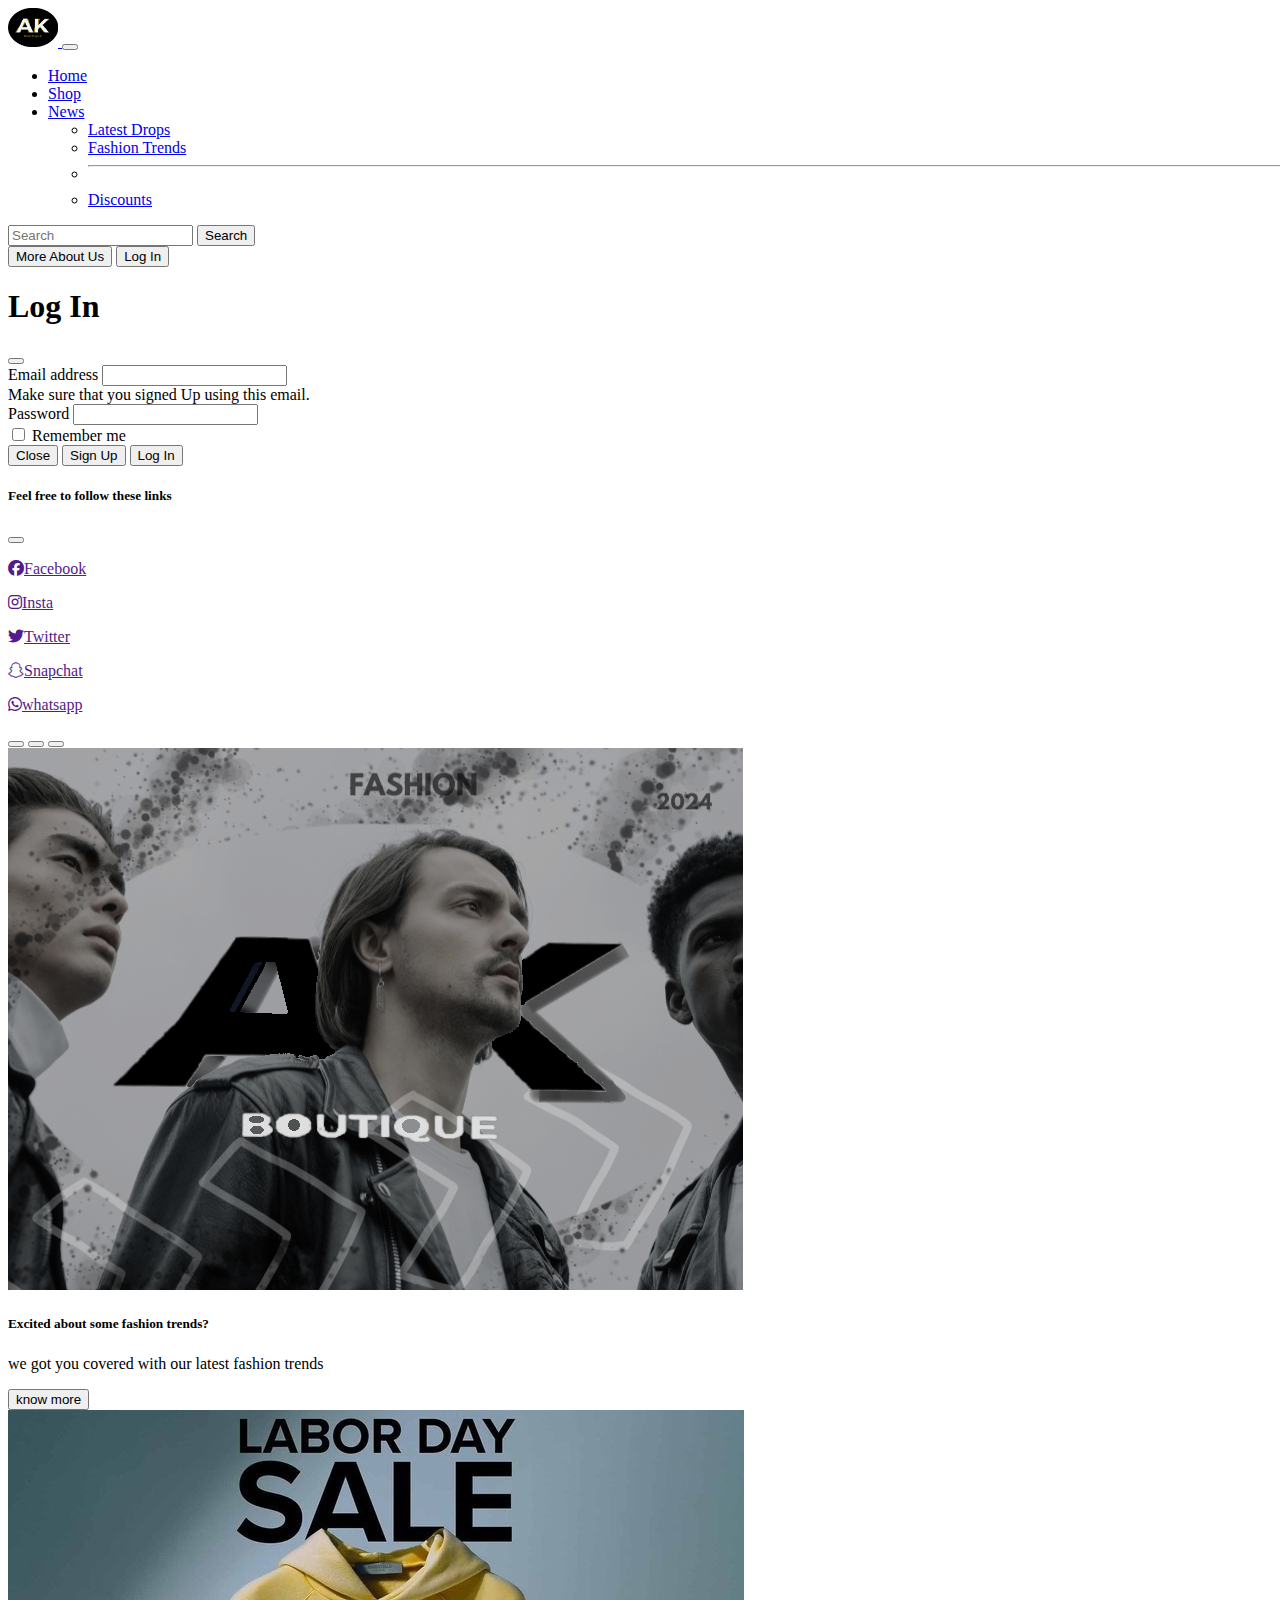
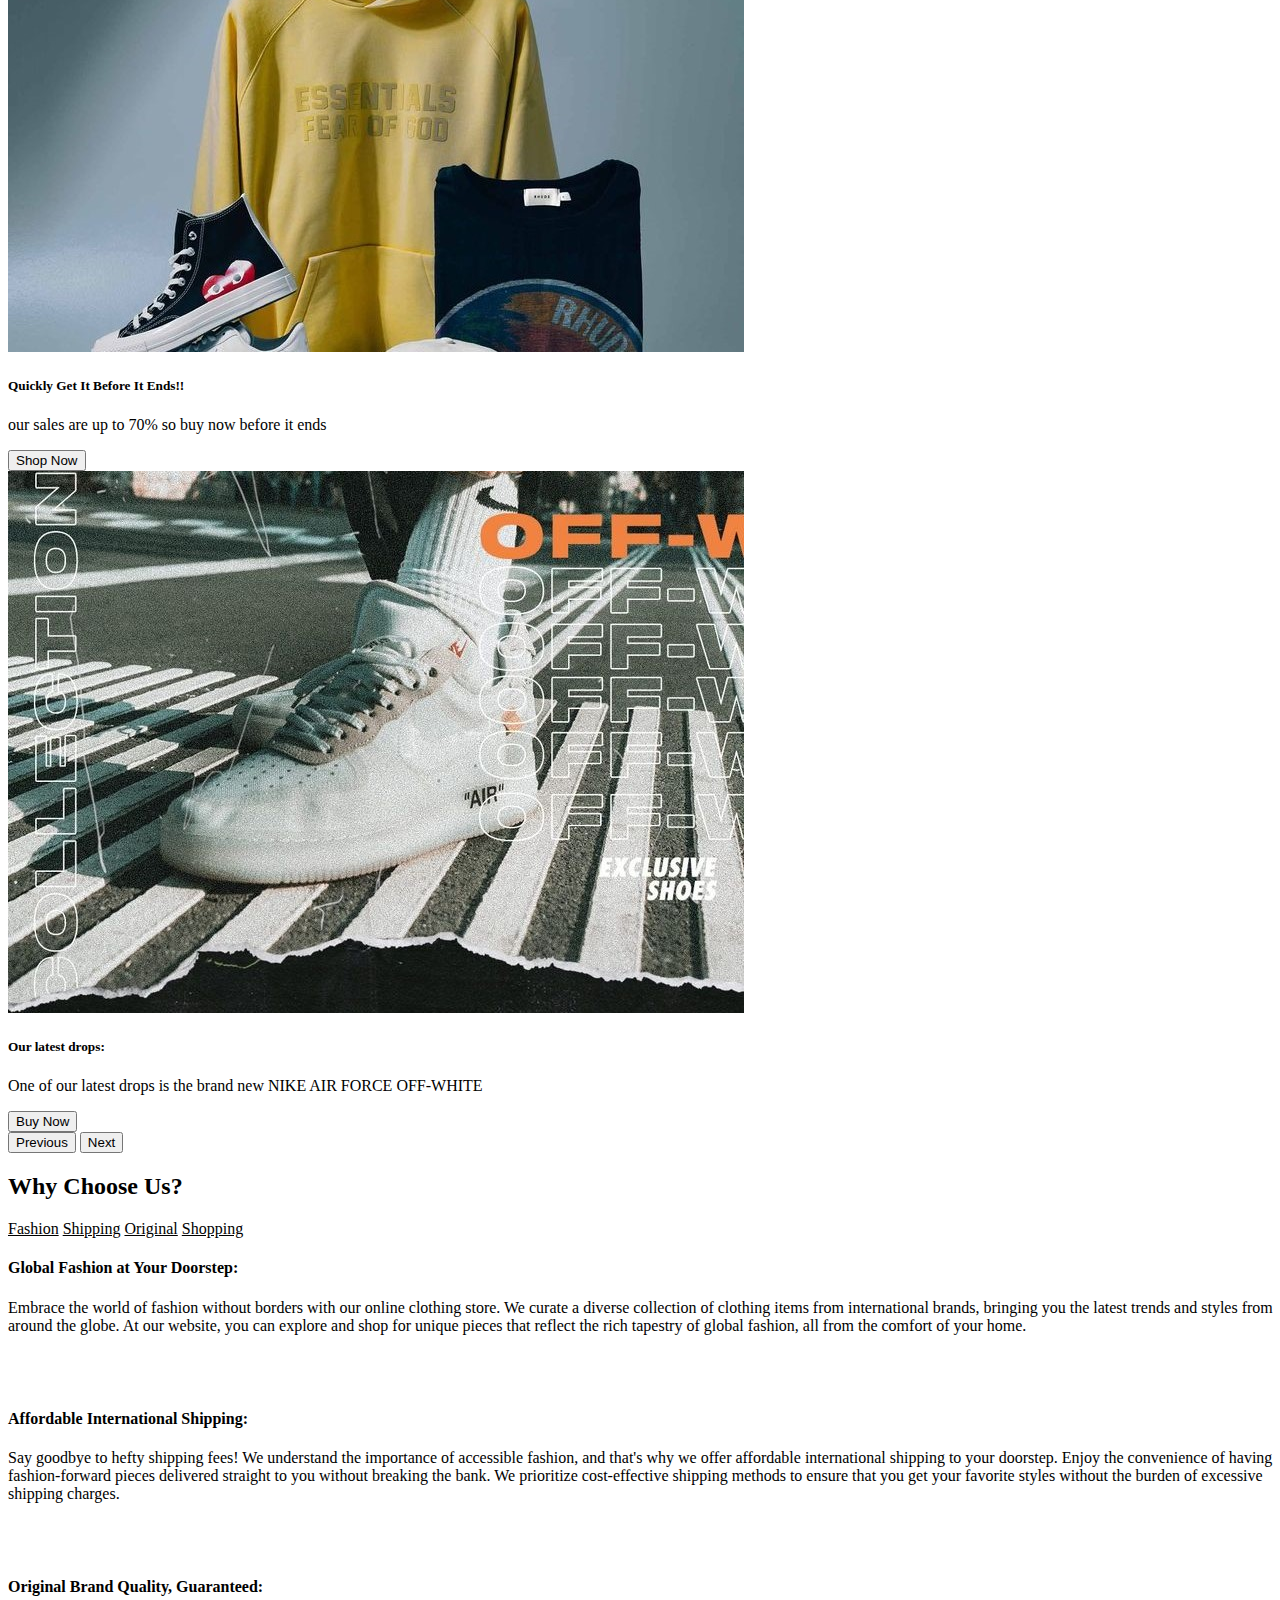
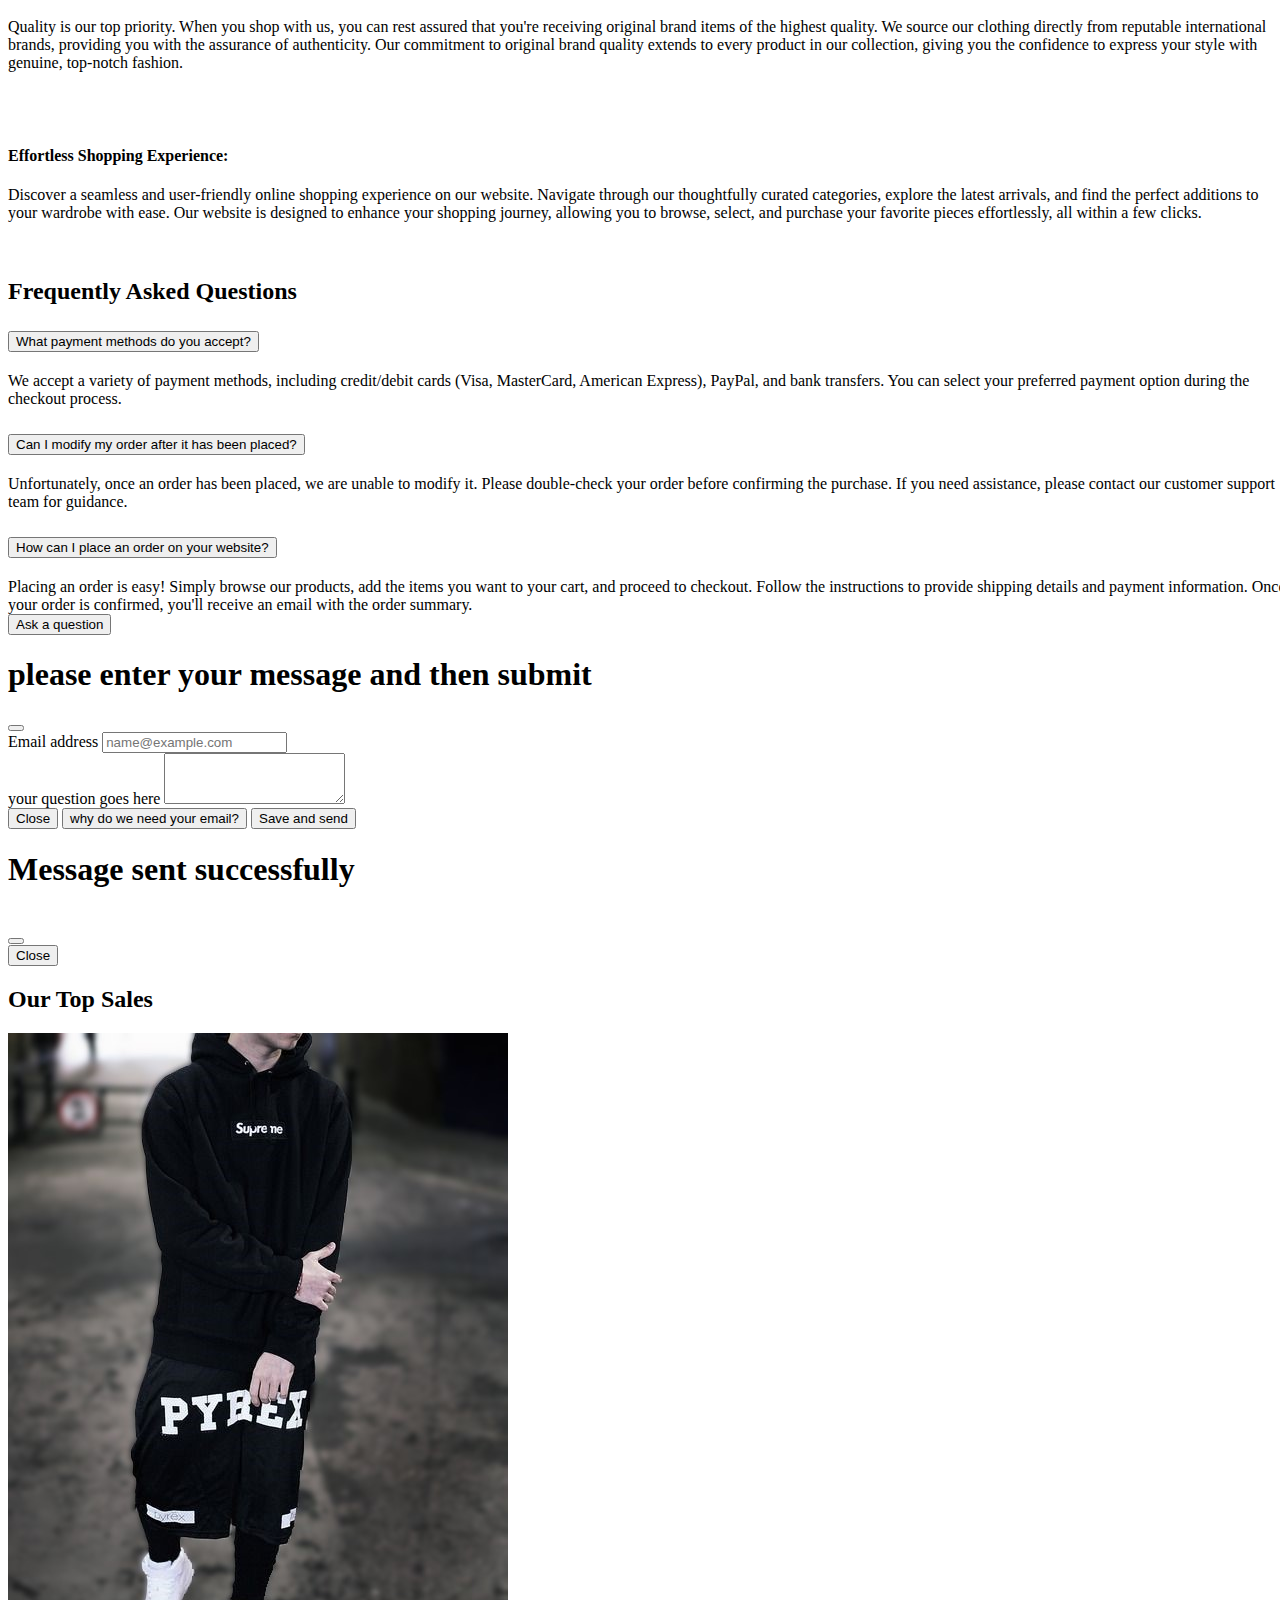
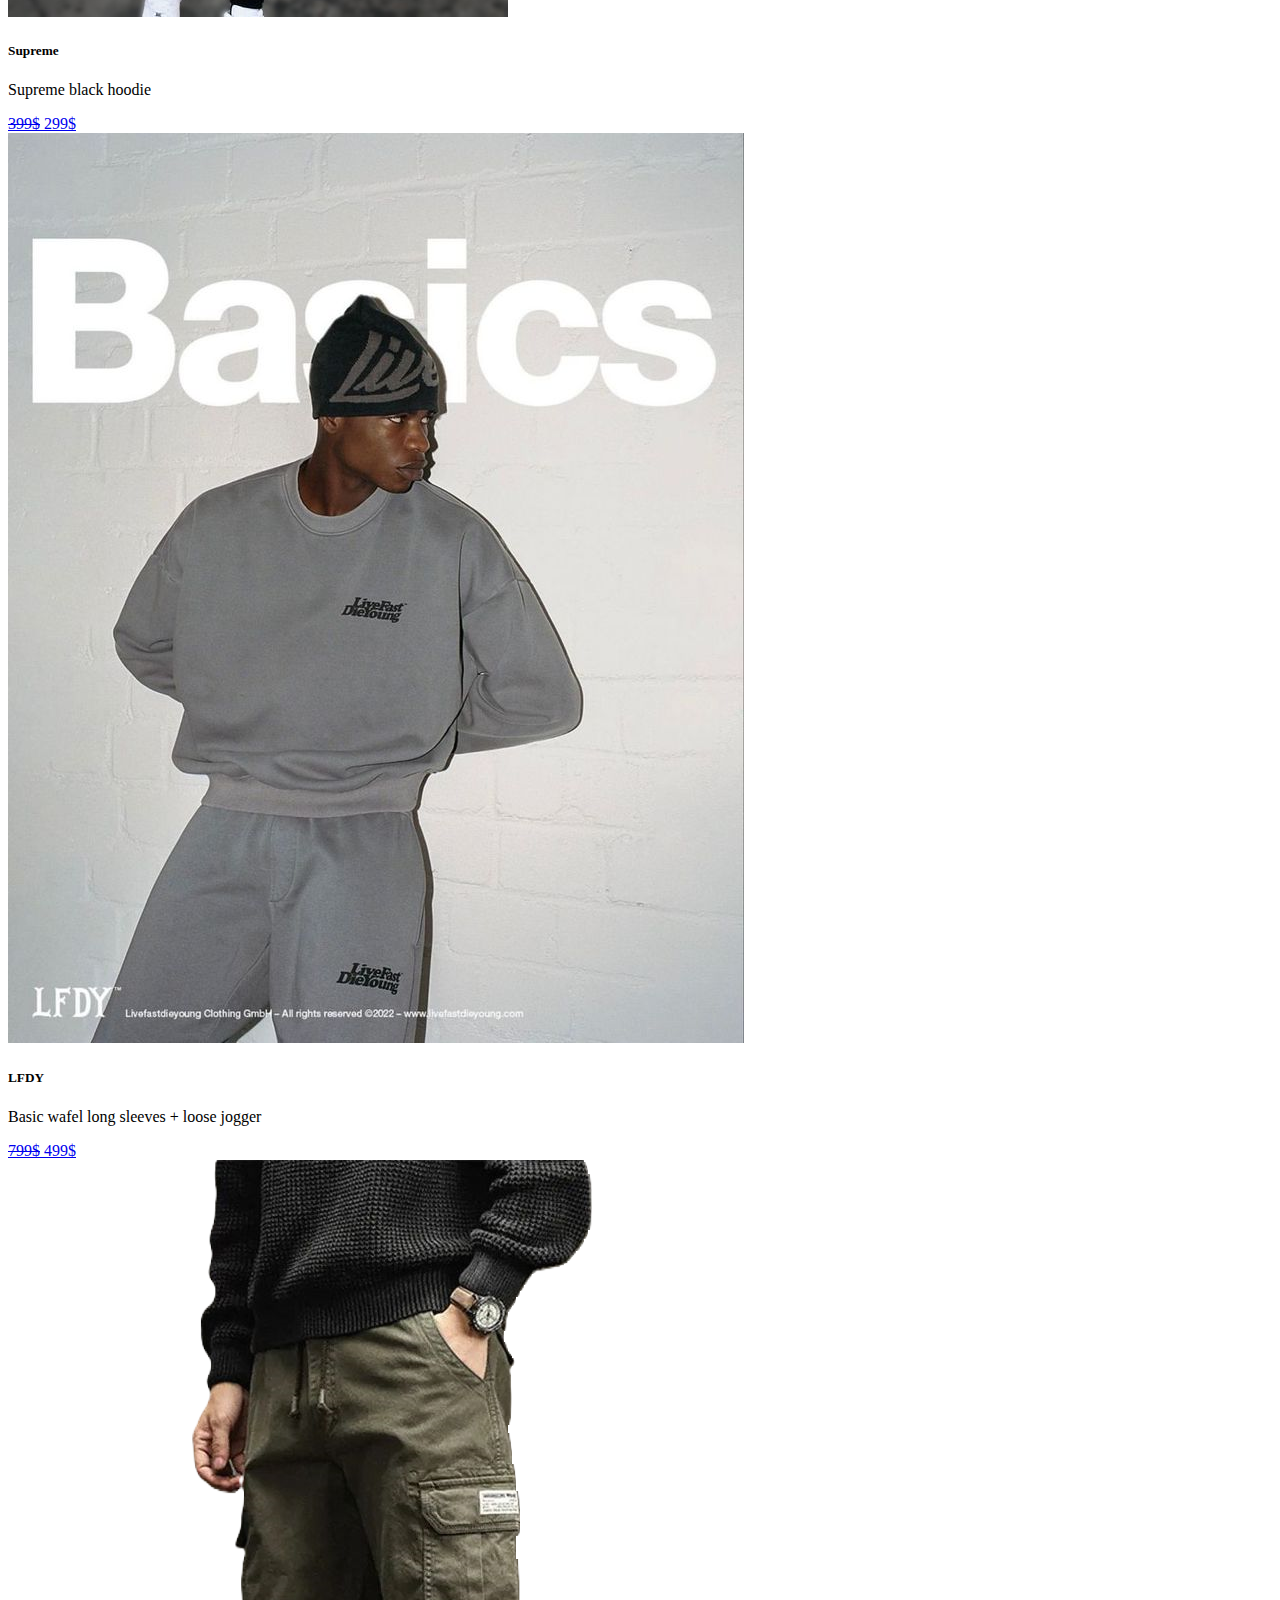
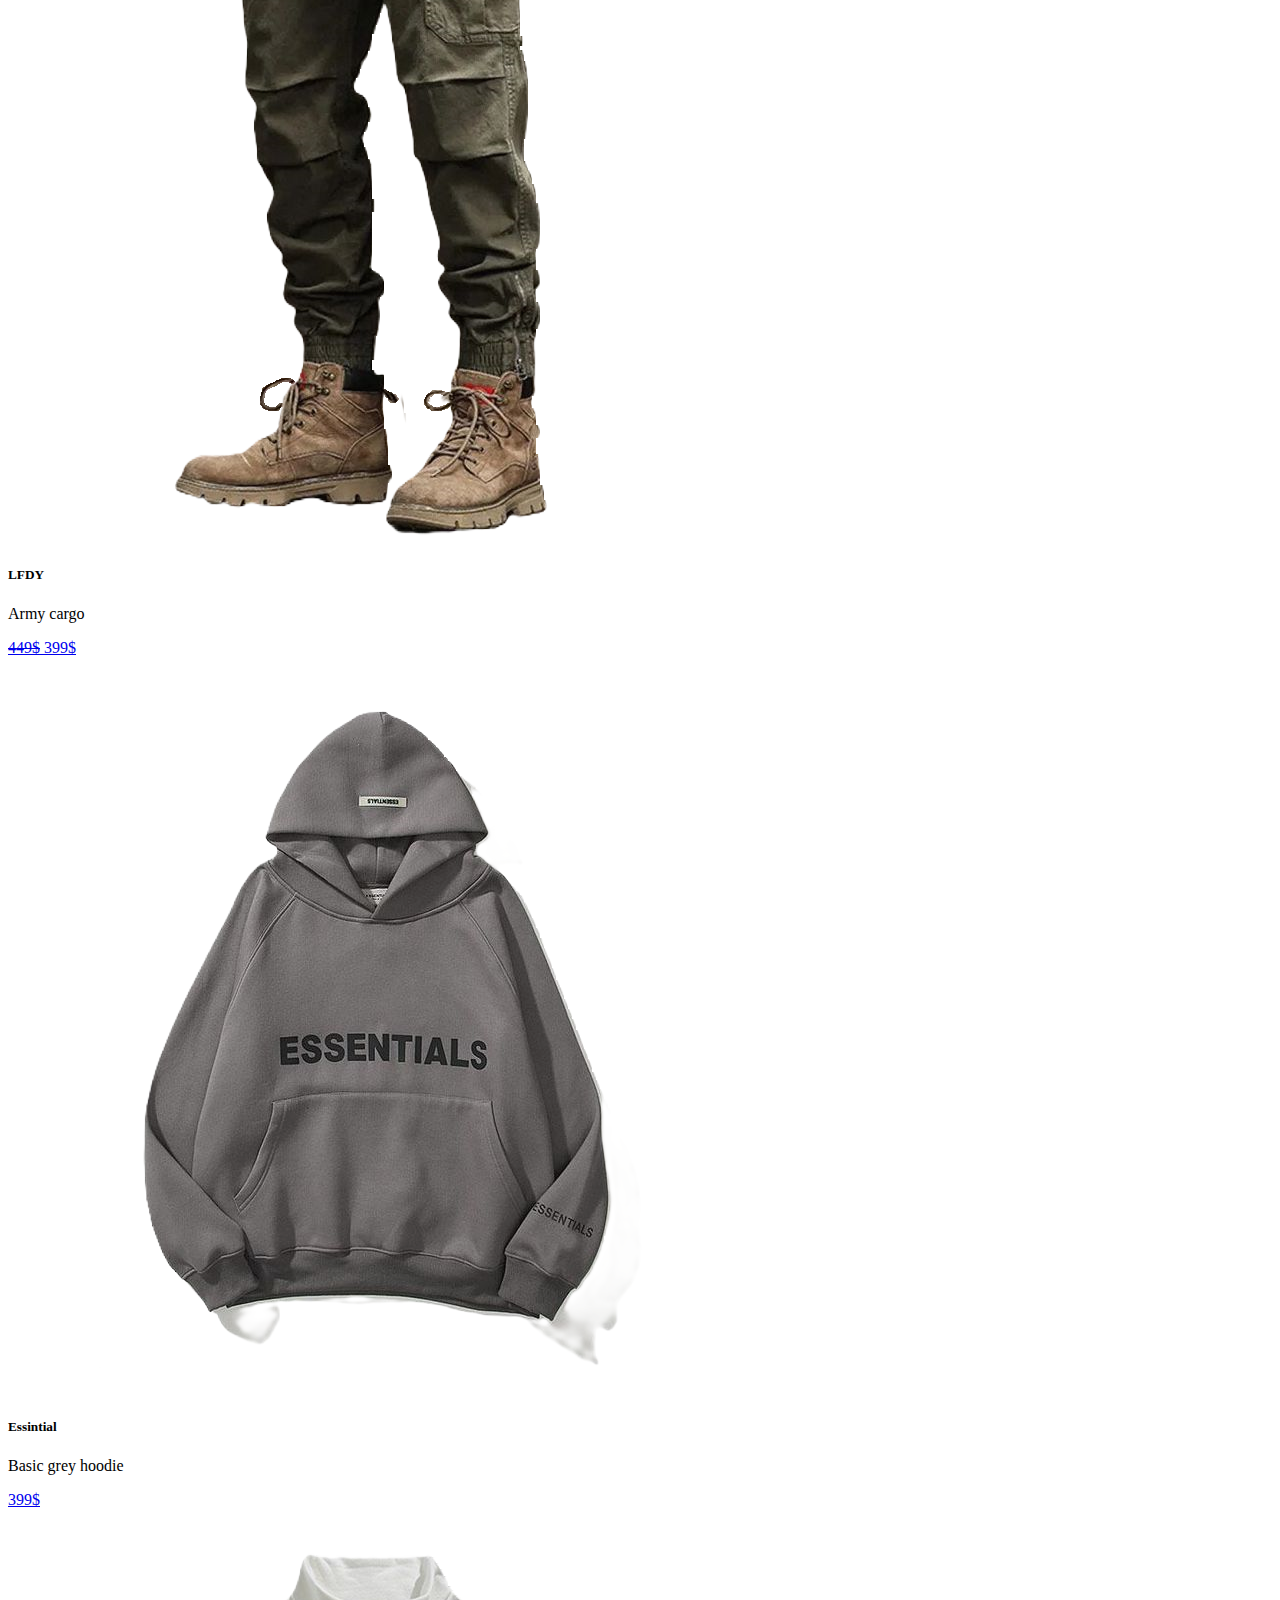
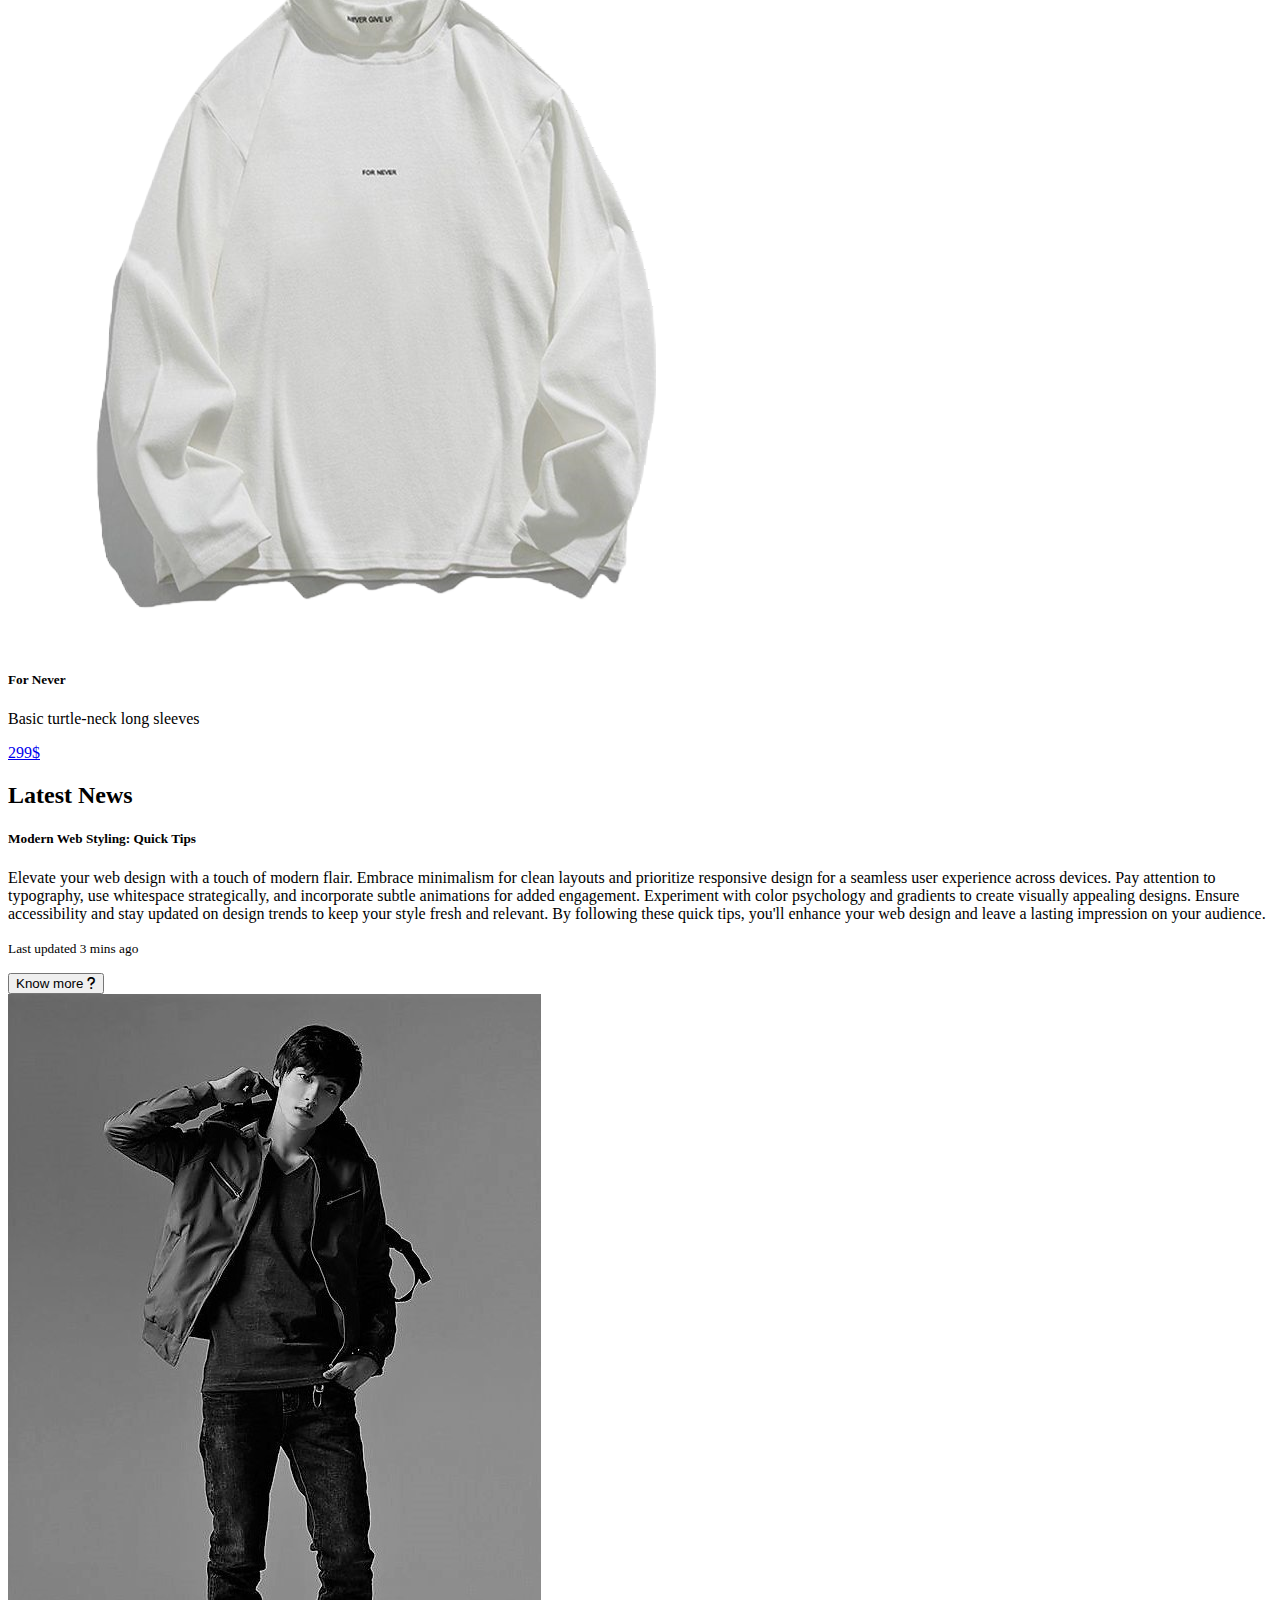
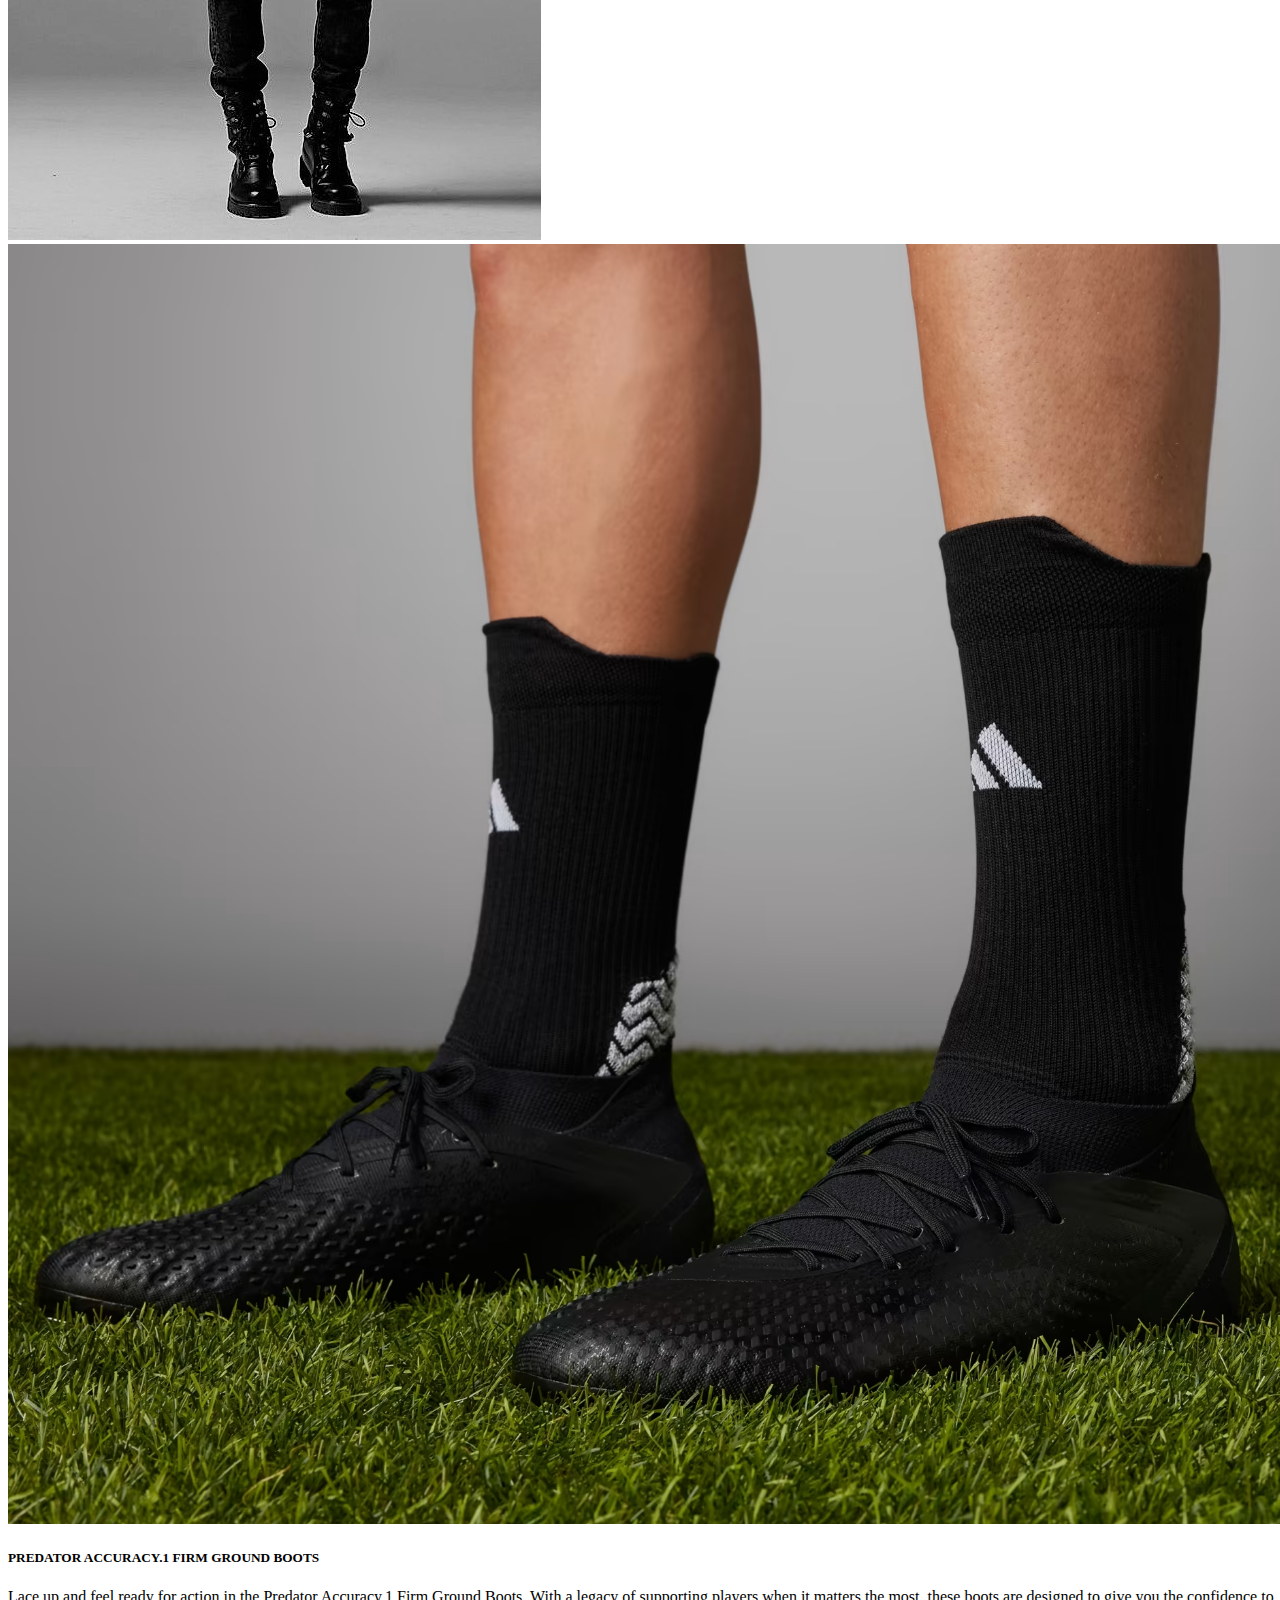
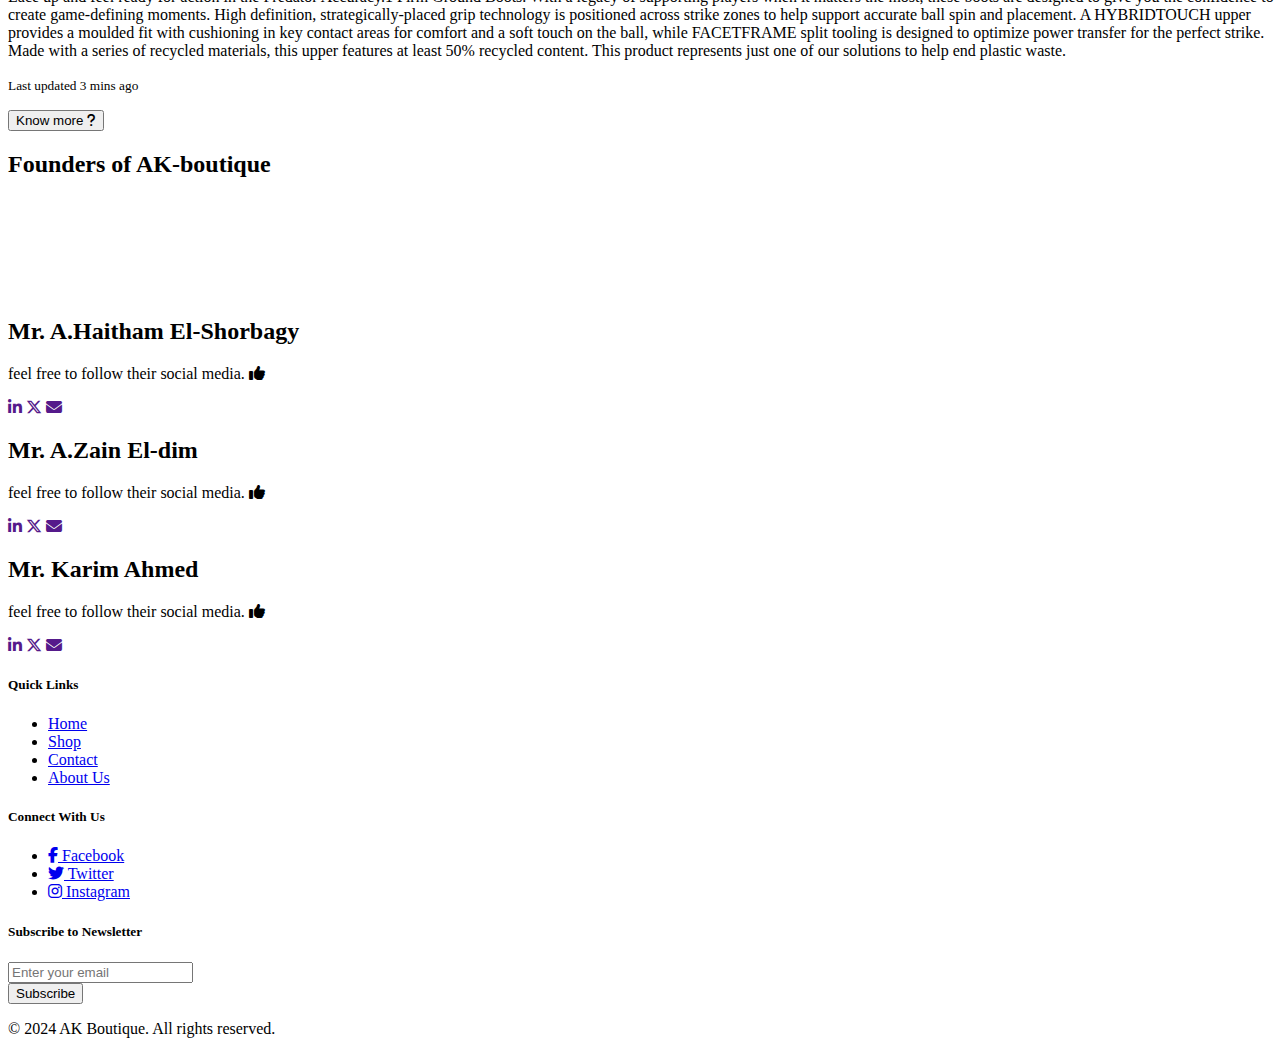
<file: index.html>
<!DOCTYPE html>
<html>
<header>

    <title>AK Boutique</title>
    <meta charset="UTF-8">
    <meta name="viewport" content="width=device-width, initial-scale=1.0">
    <link rel="stylesheet" href="css/all.css">
    <link rel="stylesheet" href="./css/style.css">
    <link href="https://cdn.jsdelivr.net/npm/bootstrap@5.3.2/dist/css/bootstrap.min.css" rel="stylesheet"
        integrity="sha384-T3c6CoIi6uLrA9TneNEoa7RxnatzjcDSCmG1MXxSR1GAsXEV/Dwwykc2MPK8M2HN" crossorigin="anonymous">
    <script src="https://ajax.googleapis.com/ajax/libs/jquery/3.7.1/jquery.min.js"></script>
    <script src="https://maxcdn.bootstrapcdn.com/bootstrap/3.4.1/js/bootstrap.min.js"></script>

</header>

<body style="width: 100%;">




    <!-- Navigation bar -->
    <nav class="navbar navbar-expand-lg bg-body-tertiary fixed-top position-fixed ">
        <div class="container-fluid nav">
            <a class="navbar-brand " href="#">
                <img class="image" src="images/aklogo3.png" alt="2AK Boutique" width="50" height="39">
            </a>
            <button class="navbar-toggler" type="button" data-bs-toggle="collapse"
                data-bs-target="#navbarSupportedContent" aria-controls="navbarSupportedContent" aria-expanded="false"
                aria-label="Toggle navigation">
                <span class="navbar-toggler-icon"></span>
            </button>
            <div class="collapse navbar-collapse" id="navbarSupportedContent">
                <ul class="navbar-nav me-auto mb-2 mb-lg-0">
                    <li class="nav-item">
                        <a class="nav-link active" aria-current="page" href="#">Home</a>
                    </li>
                    <li class="nav-item">
                        <a class="nav-link" href="#">Shop</a>
                    </li>
                    <li class="nav-item dropdown">
                        <a class="nav-link dropdown-toggle" href="#" role="button" data-bs-toggle="dropdown"
                            aria-expanded="false">
                            News
                        </a>
                        <ul class="dropdown-menu">
                            <li><a class="dropdown-item" href="#LatestNews">Latest Drops</a></li>
                            <li><a class="dropdown-item" href="#FashionTrend">Fashion Trends</a></li>
                            <li>
                                <hr class="dropdown-divider">
                            </li>
                            <li><a class="dropdown-item" href="#">Discounts</a></li>
                        </ul>
                    </li>

                </ul>
                <form class="d-flex" role="search">
                    <input class="form-control me-2" type="search" placeholder="Search" aria-label="Search">
                    <button class="btn btn-outline-success btnnsearch" type="submit">Search</button>
                </form>

                <div class="col-sm-1 col-lg-2 btnnd">
                    <button class="btn btn-primary m-1 btnn" type="button" data-bs-toggle="offcanvas"
                        data-bs-target="#offcanvasWithBothOptions" aria-controls="offcanvasWithBothOptions">More About
                        Us</button>

                    <button type="button " class=" logb btn btn-primary btnn  m-1" data-bs-toggle="modal"
                        data-bs-target="#staticBackdrop">
                        Log In
                    </button>

                </div>
            </div>
        </div>
    </nav>




    <!-- sign in -->
    <div class="modal fade" id="staticBackdrop" data-bs-backdrop="static" data-bs-keyboard="false" tabindex="-1"
        aria-labelledby="staticBackdropLabel" aria-hidden="true">
        <div class="modal-dialog">
            <div class="modal-content">
                <div class="modal-header">
                    <h1 class="modal-title fs-5" id="staticBackdropLabel">Log In</h1>
                    <button type="button" class="btn-close exitt" data-bs-dismiss="modal" aria-label="Close"></button>
                </div>
                <div class="modal-body">
                    <form>
                        <div class="mb-3">
                            <label for="exampleInputEmail1" class="form-label">Email address</label>
                            <input type="email" class="form-control" id="exampleInputEmail1"
                                aria-describedby="emailHelp">
                            <div id="emailHelp" class="form-text">Make sure that you signed Up using this email.</div>
                        </div>
                        <div class="mb-3">
                            <label for="exampleInputPassword1" class="form-label">Password</label>
                            <input type="password" class="form-control" id="exampleInputPassword1">
                        </div>
                        <div class="mb-3 form-check">
                            <input type="checkbox" class="form-check-input" id="exampleCheck1">
                            <label class="form-check-label" for="exampleCheck1">Remember me</label>
                        </div>

                    </form>
                </div>
                <div class="modal-footer">
                    <button type="button" class="btn btn-light" data-bs-dismiss="modal">Close</button>
                    <button type="button" class="btn btn-secondary btnn">Sign Up</button>
                    <button type="submit" class="btn btn-primary btnn logb">Log In</button>
                </div>
            </div>
        </div>
    </div>
    <!-- off canvas -->
    <div class="offcanvas offcanvas-start" data-bs-scroll="true" tabindex="-1" id="offcanvasWithBothOptions"
        aria-labelledby="offcanvasWithBothOptionsLabel">
        <div class="offcanvas-header">
            <h5 class="offcanvas-title" id="offcanvasWithBothOptionsLabel">Feel free to follow these links</h5>
            <button type="button" class="btn-close" data-bs-dismiss="offcanvas" aria-label="Close"></button>
        </div>
        <div class="offcanvas-body">
            <a class="smedia" href="">
                <p class="iconn fst"><i class="fa-brands fa-facebook"></i><span class="titlemedia">Facebook </span></p>
            </a>
            <a class="smedia" href="">
                <p class="iconn text-danger"><i class="fa-brands fa-instagram"></i><span class="titlemedia">Insta</span>
                </p>
            </a>
            <a class="smedia" href="">
                <p class="iconn text-info-emphasis"><i class="fa-brands fa-twitter"></i><span
                        class="titlemedia">Twitter</span></p>
            </a>
            <a class="smedia" href="">
                <p class="iconn text-warning-emphasis"><i class="fa-brands fa-snapchat"></i><span
                        class="titlemedia">Snapchat</span></p>
            </a>
            <a class="smedia" href="">
                <p class="iconn text-success"><i class="fa-brands fa-whatsapp"></i><span
                        class="titlemedia">whatsapp</span></p>
            </a>
        </div>

    </div>


    <!-- carousel -->

    <div class=" containere">
        <div id="carouselExampleCaptions" class="carousel slide" data-bs-ride="carousel">
            <div class="carousel-indicators  ">
                <button type="button" data-bs-target="#carouselExampleCaptions" data-bs-slide-to="0" class="active"
                    aria-current="true" aria-label="Slide 1"></button>
                <button type="button" data-bs-target="#carouselExampleCaptions" data-bs-slide-to="1"
                    aria-label="Slide 2"></button>
                <button type="button" data-bs-target="#carouselExampleCaptions" data-bs-slide-to="2"
                    aria-label="Slide 3"></button>
            </div>
            <div class="carousel-inner">
                <div class="carousel-item active">
                    <img src="images/fashion2.png" class=" d-block w-100 cimg" alt="Fashion Trends">
                    <div class="carousel-caption d-none d-md-block">
                        <div class="box">
                            <h5 class="qheader">Excited about some fashion trends?</h5>
                            <p>we got you covered with our latest fashion trends</p>
                            <button class="slidesb btn btn-primary m-1 btnn">know more</button>
                        </div>
                    </div>
                </div>
                <div class="carousel-item ">
                    <img src="images/sale.jpeg" class="d-block w-100 cimg" alt="sale">
                    <div class="carousel-caption d-none d-md-block">
                        <div class="box">
                            <h5 class="qheader">Quickly Get It Before It Ends!!</h5>
                            <p>our sales are up to 70% so buy now before it ends</p>
                            <button class="slidesb btn btn-primary m-1 btnn">Shop Now</button>
                        </div>
                    </div>
                </div>
                <div class="carousel-item">
                    <img src="images/drops.jpeg" class="d-block w-100 cimg" alt="Latest drop">
                    <div class="carousel-caption d-none d-md-block">
                        <div class="box">
                            <h5 class="qheader">Our latest drops:</h5>
                            <p>One of our latest drops is the brand new NIKE AIR FORCE OFF-WHITE</p>
                            <button class="slidesb btn btn-primary m-1 btnn">Buy Now </button>
                        </div>
                    </div>
                </div>
            </div>
            <button class="carousel-control-prev" type="button" data-bs-target="#carouselExampleCaptions"
                data-bs-slide="prev">
                <span class="carousel-control-prev-icon" aria-hidden="true"></span>
                <span class="visually-hidden">Previous</span>
            </button>
            <button class="carousel-control-next" type="button" data-bs-target="#carouselExampleCaptions"
                data-bs-slide="next">
                <span class="carousel-control-next-icon" aria-hidden="true"></span>
                <span class="visually-hidden">Next</span>
            </button>
        </div>


    </div>






    <!-- about us -->
    <div class="container questions test boxe">
        <div class="ussep">
            <div class="h2d">
                <h2>Why Choose Us?</h2>
            </div>
        </div>



        <div class="bd-example">
            <div class="row usborder">
                <div class="col-6 col-md-4">
                    <div id="list-example" class="list-group">
                        <a class="list-group-item list-group-item-action bg-light border-dark" href="#list-item-1"
                            style="color: black">Fashion</a>
                        <a class="list-group-item list-group-item-action bg-light border-dark" href="#list-item-2"
                            style="color: black">Shipping</a>
                        <a class="list-group-item list-group-item-action bg-light border-dark" href="#list-item-3"
                            style="color: black">Original</a>
                        <a class="list-group-item list-group-item-action active bg-light border-dark"
                            href="#list-item-4" style="color: black;">Shopping</a>
                    </div>
                </div>
                <div class="col-6 col-md-8">
                    <div data-bs-spy="scroll" data-bs-target="#list-example" data-bs-smooth-scroll="true"
                        class="scrollspy-example ustext" tabindex="0">
                        <h4 id="list-item-1">Global Fashion at Your Doorstep:</h4>
                        <p>Embrace the world of fashion without borders with our online clothing store. We curate a
                            diverse
                            collection of clothing items from international brands, bringing you the latest trends and
                            styles from around the globe. At our website, you can explore and shop for unique pieces
                            that
                            reflect the rich tapestry of global fashion, all from the comfort of your home.
                            <br><br><br><br>
                        </p>
                        <h4 id="list-item-2">Affordable International Shipping:</h4>
                        <p>Say goodbye to hefty shipping fees! We understand the importance of accessible fashion, and
                            that's why we offer affordable international shipping to your doorstep. Enjoy the
                            convenience of
                            having fashion-forward pieces delivered straight to you without breaking the bank. We
                            prioritize
                            cost-effective shipping methods to ensure that you get your favorite styles without the
                            burden
                            of excessive shipping charges. <br><br><br><br></p>
                        <h4 id="list-item-3">Original Brand Quality, Guaranteed:</h4>
                        <p>Quality is our top priority. When you shop with us, you can rest assured that you're
                            receiving
                            original brand items of the highest quality. We source our clothing directly from reputable
                            international brands, providing you with the assurance of authenticity. Our commitment to
                            original brand quality extends to every product in our collection, giving you the confidence
                            to
                            express your style with genuine, top-notch fashion. <br><br><br><br></p>
                        <h4 id="list-item-4">Effortless Shopping Experience:</h4>
                        <p>Discover a seamless and user-friendly online shopping experience on our website. Navigate
                            through
                            our thoughtfully curated categories, explore the latest arrivals, and find the perfect
                            additions
                            to your wardrobe with ease. Our website is designed to enhance your shopping journey,
                            allowing
                            you to browse, select, and purchase your favorite pieces effortlessly, all within a few
                            clicks.
                            <br><br><br>
                        </p>
                    </div>
                </div>
            </div>
        </div>


        <!-- Accordion -->

        <div class="ussep">
            <div class="h2d">
                <h2 class="display-1 mb-1 special">Frequently Asked Questions</h2>
            </div>
        </div>


        <div class="accordion " id="accordionExample">
            <div class="accordion-item">
                <h2 class="accordion-header">
                    <button class="accordion-button acccolor bg-secondary collapsed" type="button"
                        data-bs-toggle="collapse" data-bs-target="#collapseOne" aria-expanded="false"
                        aria-controls="collapseOne">
                        What payment methods do you accept?
                    </button>
                </h2>
                <div id="collapseOne" class="accordion-collapse collapse " data-bs-parent="#accordionExample">
                    <div class="accordion-body">
                        We accept a variety of payment methods, including credit/debit cards (Visa,
                        MasterCard,
                        American Express), PayPal, and bank transfers. You can select your preferred payment option
                        during the checkout process.
                    </div>
                </div>
            </div>
            <div class="accordion-item ">
                <h2 class="accordion-header">
                    <button class="accordion-button collapsed bg-secondary  acccolor " type="button"
                        data-bs-toggle="collapse" data-bs-target="#collapseTwo" aria-expanded="false"
                        aria-controls="collapseTwo">
                        Can I modify my order after it has been placed?
                    </button>
                </h2>
                <div id="collapseTwo" class="accordion-collapse collapse" data-bs-parent="#accordionExample">
                    <div class="accordion-body">
                        Unfortunately, once an order has been placed, we are unable to modify it. Please double-check
                        your order before confirming the purchase. If you need assistance, please contact our customer
                        support team for guidance.
                    </div>
                </div>
            </div>
            <div class="accordion-item">
                <h2 class="accordion-header">
                    <button class="accordion-button acccolor bg-secondary collapsed " type="button"
                        data-bs-toggle="collapse" data-bs-target="#collapseThree" aria-expanded="false"
                        aria-controls="collapseThree">
                        How can I place an order on your website?
                    </button>
                </h2>
                <div id="collapseThree" class="accordion-collapse collapse" data-bs-parent="#accordionExample">
                    <div class="accordion-body">
                        Placing an order is easy! Simply browse our products, add the items you want to your cart, and
                        proceed to checkout. Follow the instructions to provide shipping details and payment
                        information. Once your order is confirmed, you'll receive an email with the order summary.
                    </div>
                </div>
            </div>
        </div>
        <div class="submit">
            <button type="button" data-bs-toggle="modal" data-bs-target="#exampleModal"
                class="btn btn-outline-secondary">Ask a question</button>
        </div>
    </div>


    <div class="modal fade" id="exampleModal" tabindex="-1" aria-labelledby="exampleModalLabel" aria-hidden="true">
        <div class="modal-dialog">
            <div class="modal-content">
                <div class="modal-header">
                    <h1 class="modal-title fs-5" id="exampleModalLabel">please enter your message and then submit</h1>
                    <button type="button" class="btn-close" data-bs-dismiss="modal" aria-label="Close"></button>
                </div>
                <div class="modal-body">
                    <div class="mb-3">
                        <label for="exampleFormControlInput1" class="form-label">Email address</label>
                        <input type="email" class="form-control" id="exampleFormControlInput1"
                            placeholder="name@example.com">
                    </div>
                    <div class="mb-3">
                        <label for="exampleFormControlTextarea1" class="form-label">your question goes here</label>
                        <textarea class="form-control" id="exampleFormControlTextarea1" rows="3"></textarea>
                    </div>
                </div>
                <div class="modal-footer">
                    <button type="button" class="btn btn-secondary" data-bs-dismiss="modal">Close</button>
                    <button type="button" class="btn btn-secondary" data-bs-container="body" data-toggle="popover"
                        title="it's important for us to know what email we can contact you in" data-content="">
                        why do we need your email?
                    </button>
                    <button type="button" class="btn btn-primary" data-bs-toggle="modal" data-bs-target="#exx">
                        Save and send
                    </button>
                </div>
            </div>
        </div>
    </div>



    <!-- Modal -->
    <div class="modal fade" id="exx" tabindex="-1" aria-labelledby="exx" aria-hidden="true">
        <div class="modal-dialog">
            <div class="modal-content">
                <div class="modal-header">
                    <h1 class="modal-title fs-5" id="exx">Message sent successfully</h1><br>
                    <button type="button" class="btn-close" data-bs-dismiss="modal" aria-label="Close"></button>
                </div>
                <div class="modal-footer">
                    <div class="float-end">
                        <button type="button" class="btn btn-secondary" data-bs-dismiss="modal">Close</button>
                    </div>
                </div>
            </div>
        </div>
    </div>




    <div class="separator"></div>
    <div class="ussep"></div>




    <!-- cards -->
    <div class="ussep">
        <div class="h2d">
            <h2>Our Top Sales</h2>
        </div>
    </div>

    <div class="container cardsCont m-auto mb-5 ">
        <div class="row col-12 justify-content-around m-auto gap-5">
            <div class="card col-lg-4 col-md-6 col-sm-12 cardEdit" style="width: 18rem;">
                <div class="cardEditText">
                    <img src="images/MAN-ic Monday.jpeg" class=" card-img-top" alt="black hoodie">
                </div>
                <div class="card-body ">
                    <h5 class="card-title">Supreme</h5>
                    <p class="card-text">Supreme black hoodie</p>
                    <a href="#" class="btn btn-primary"><s>399$</s> 299$</a>
                </div>
            </div>
            <div class="card col-lg-4 col-md-6 col-sm-12 cardEdit" style="width: 18rem;">
                <div class="cardEditText">
                    <img src="images/download.jpeg " class=" card-img-top" alt="grey T-shirt">
                </div>
                <div class="card-body ">
                    <h5 class="card-title">LFDY</h5>
                    <p class="card-text">Basic wafel long sleeves + loose jogger</p>
                    <a href="#" class="btn btn-primary"><s>799$</s> 499$</a>
                </div>
            </div>
            <div class="card col-lg-4 col-md-6 col-sm-12 cardEdit" style="width: 18rem;">
                <div class="cardEditText">
                    <img src="images/milatarypants.png " class=" card-img-top" alt="...">
                </div>
                <div class="card-body ">
                    <h5 class="card-title">LFDY</h5>
                    <p class="card-text">Army cargo</p>
                    <a href="#" class="btn btn-primary"><s>449$</s> 399$</a>
                </div>
            </div>

        </div>
        <div class="cardsep m-5"></div>
        <div class="row col-12 justify-content-around m-auto gap-5">
            <div class="card col-lg-4 col-md-6 col-sm-12 cardEdit" style="width: 18rem;">
                <div class="cardEditText">
                    <img src="images/Grey _ S.png" class=" card-img-top" alt="black hoodie">
                </div>
                <div class="card-body ">
                    <h5 class="card-title">Essintial</h5>
                    <p class="card-text">Basic grey hoodie</p>
                    <a href="#" class="btn btn-primary">399$</a>
                </div>
            </div>
            <div class="card col-lg-4 col-md-6 col-sm-12 cardEdit" style="width: 18rem;">
                <div class="cardEditText">
                    <img src="images/whitehoodie.png" class="card-img-top" alt="grey T-shirt">
                </div>
                <div class="card-body ">
                    <h5 class="card-title">For Never</h5>
                    <p class="card-text">Basic turtle-neck long sleeves</p>
                    <a href="#" class="btn btn-primary">299$</a>
                </div>
            </div>


        </div>



    </div>
    <div class="separator2"></div>




    <!-- news -->

    <div class="space"></div>
    <div class="container">
        <div class="row">
            <div class="ussep col-12">
                <div class="h2d">
                    <h2 id="LatestNews">Latest News</h2>
                </div>
            </div>

            <div class="row">
                <div class="boxe">
                    <div class="cardMe col-12">
                        <div class="row scrolly">
                            <div class="cardText col-md-8 col-sm-12 order-md-1 order-2 scrolly">

                                <h5 class="card-title newsHeader">Modern Web Styling: Quick Tips</h5>
                                <p class="card-text">Elevate your web design with a touch of modern flair. Embrace
                                    minimalism for clean layouts and prioritize responsive design for a seamless user
                                    experience across devices. Pay attention to typography, use whitespace
                                    strategically, and incorporate subtle animations for added engagement. Experiment
                                    with color psychology and gradients to create visually appealing designs. Ensure
                                    accessibility and stay updated on design trends to keep your style fresh and
                                    relevant. By following these quick tips, you'll enhance your web design and leave a
                                    lasting impression on your audience.
                                </p>
                                <p class="card-text text-white-50"><small>Last updated 3 mins ago</small></p>
                                <button type="button" class="btn btn-outline-light">Know more <i
                                        class="fa-solid fa-question"></i></button>

                            </div>
                            <div class="cardImage col-md-4 col-12 order-md-2 order-1">
                                <img src="images/card.jpeg" class="img-fluid rounded-start" alt="...">
                            </div>
                        </div>
                    </div>
                </div>
            </div>
        </div>
    </div>
    <div class="space" id="FashionTrend"></div>
    <div class="container">

        <div class="row">
            <div class="boxe">
                <div class="cardMe col-12">
                    <div class="row">

                        <div class="cardImage2 col-md-4 col-12">
                            <img src="images/GW4571_HM3_hover.agv.avif" class="img-fluid rounded-start" alt="..."
                                style="height: 100%; width: 100%;">
                        </div>

                        <div class="cardText cardText2 col-md-8 col-sm-12">

                            <h5 class="card-title newsHeader">PREDATOR ACCURACY.1 FIRM GROUND BOOTS</h5>
                            <p class="card-text">Lace up and feel ready for action in the Predator Accuracy.1 Firm
                                Ground Boots. With a legacy of supporting players when it matters the most, these
                                boots
                                are designed to give you the confidence to create game-defining moments. High
                                definition, strategically-placed grip technology is positioned across strike zones
                                to
                                help support accurate ball spin and placement. A HYBRIDTOUCH upper provides a
                                moulded
                                fit with cushioning in key contact areas for comfort and a soft touch on the ball,
                                while
                                FACETFRAME split tooling is designed to optimize power transfer for the perfect
                                strike.
                                Made with a series of recycled materials, this upper features at least 50% recycled
                                content. This product represents just one of our solutions to help end plastic
                                waste.
                            </p>
                            <p class="card-text text-white-50"><small>Last updated 3 mins ago</small></p>
                            <button type="button" class="btn btn-outline-light">Know more <i
                                    class="fa-solid fa-question"></i></button>

                        </div>

                    </div>
                </div>
            </div>
        </div>
    </div>



    <div class="space"></div>



    <div class="ussep">
        <h2>Founders of AK-boutique</h2>
    </div>
    <div class="space" style="height: 100px;"></div>
    <!-- credit -->
    <div class="container">
        <div class="row justify-content-between">
            <!-- Haitham -->
            <div class="contc col-12 col-md-6 col-lg-3 boxe m-lg-2 mb-4 ">
                <div class="outerc outerc1  ">
                    <div class="innerc">
                        <h2 class="h2c">
                            Mr. A.Haitham El-Shorbagy
                        </h2>
                        <div class="space"></div>
                        <div class="photoc photoc1"></div>
                        <p>feel free to follow their social media. <i class="fa-solid fa-thumbs-up"></i></p>
                        <p class="pc"><a href=""><i class="fa-brands fa-linkedin-in"></i></a> <a href=""><i
                                    class="fa-brands fa-x-twitter"></i></a> <a href=""><i
                                    class="fa-solid fa-envelope"></i></a></p>
                    </div>
                </div>
            </div>

            <!-- me -->
            <div class="contc col-12 col-md-6 col-lg-3 boxe m-2">
                <div class="outerc outerc2  ">
                    <div class="innerc">
                        <h2 class="h2c">
                            Mr. A.Zain El-dim
                        </h2>
                        <div class="space"></div>
                        <div class="photoc photoc2"></div>
                        <p>feel free to follow their social media. <i class="fa-solid fa-thumbs-up"></i></p>
                        <p class="pc"><a href=""><i class="fa-brands fa-linkedin-in"></i></a> <a href=""><i
                                    class="fa-brands fa-x-twitter"></i></a> <a href=""><i
                                    class="fa-solid fa-envelope"></i></a></p>
                    </div>
                </div>
            </div>

            <!-- Karim -->
            <div class="contc col-12 col-md-6 col-lg-3 boxe m-2">
                <div class="outerc outerc3  ">
                    <div class="innerc">
                        <h2 class="h2c">
                            Mr. Karim Ahmed
                        </h2>
                        <div class="space"></div>
                        <div class="photoc photoc3"></div>
                        <p>feel free to follow their social media. <i class="fa-solid fa-thumbs-up"></i></p>
                        <p class="pc"><a href=""><i class="fa-brands fa-linkedin-in"></i></a> <a href=""><i
                                    class="fa-brands fa-x-twitter"></i></a> <a href=""><i
                                    class="fa-solid fa-envelope"></i></a></p>
                    </div>
                </div>
            </div>
        </div>

    </div>


    <div class="space"></div>

    <!-- </div>
<div class="footer">
    <img src="images/aklogo3.png" alt="" class="foot" width="90" height="90" draggable="false"><br>
    <span class="control" style="font-size: 40px;"><a href="" class="linkteam"><i class="fa-brands fa-facebook"></i></a>
    <a href="" class="linkteam"><i class="fa-brands fa-twitter"></i></a>
    <a href="" class="linkteam"><i class="fa-brands fa-linkedin"></i></a></span>
    <p>COPYRIGHT © 2023 . ALL RIGHT RESERVED BY AHMED</p>
</div>
 -->

    <footer class="bg-dark text-light foot">
        <div class="containere py-4 p-4">
            <div class="row">
                <div class="col-md-4 text-center">
                    <h5>Quick Links</h5>
                    <ul class="list-unstyled">
                        <li><a href="#" class="text-light">Home</a></li>
                        <li><a href="#" class="text-light">Shop</a></li>
                        <li><a href="#" class="text-light">Contact</a></li>
                        <li><a href="#" class="text-light">About Us</a></li>
                    </ul>
                </div>
                <div class="col-md-4 text-center">
                    <h5>Connect With Us</h5>
                    <ul class="list-unstyled">
                        <li><a href="#" class="text-light"><i class="fab fa-facebook-f"></i> Facebook</a></li>
                        <li><a href="#" class="text-light"><i class="fab fa-twitter"></i> Twitter</a></li>
                        <li><a href="#" class="text-light"><i class="fab fa-instagram"></i> Instagram</a></li>
                    </ul>
                </div>
                <div class="col-md-4 text-center">
                    <h5>Subscribe to Newsletter</h5>
                    <form>
                        <div class="form-group">
                            <input type="email" class="form-control" placeholder="Enter your email">
                        </div>
                        <button type="submit" class="btn btn-light m-2">Subscribe</button>
                    </form>
                </div>
            </div>
        </div>
        <div class="text-center py-3">
            <p>&copy; 2024 AK Boutique. All rights reserved.</p>
        </div>
    </footer>





    <script src="https://cdn.jsdelivr.net/npm/bootstrap@5.3.2/dist/js/bootstrap.bundle.min.js"
        integrity="sha384-C6RzsynM9kWDrMNeT87bh95OGNyZPhcTNXj1NW7RuBCsyN/o0jlpcV8Qyq46cDfL"
        crossorigin="anonymous"></script>
    <script>
        $(document).ready(function () {
            $('[data-toggle="popover"]').popover();
        });
    </script>

</body>

</html>
</file>
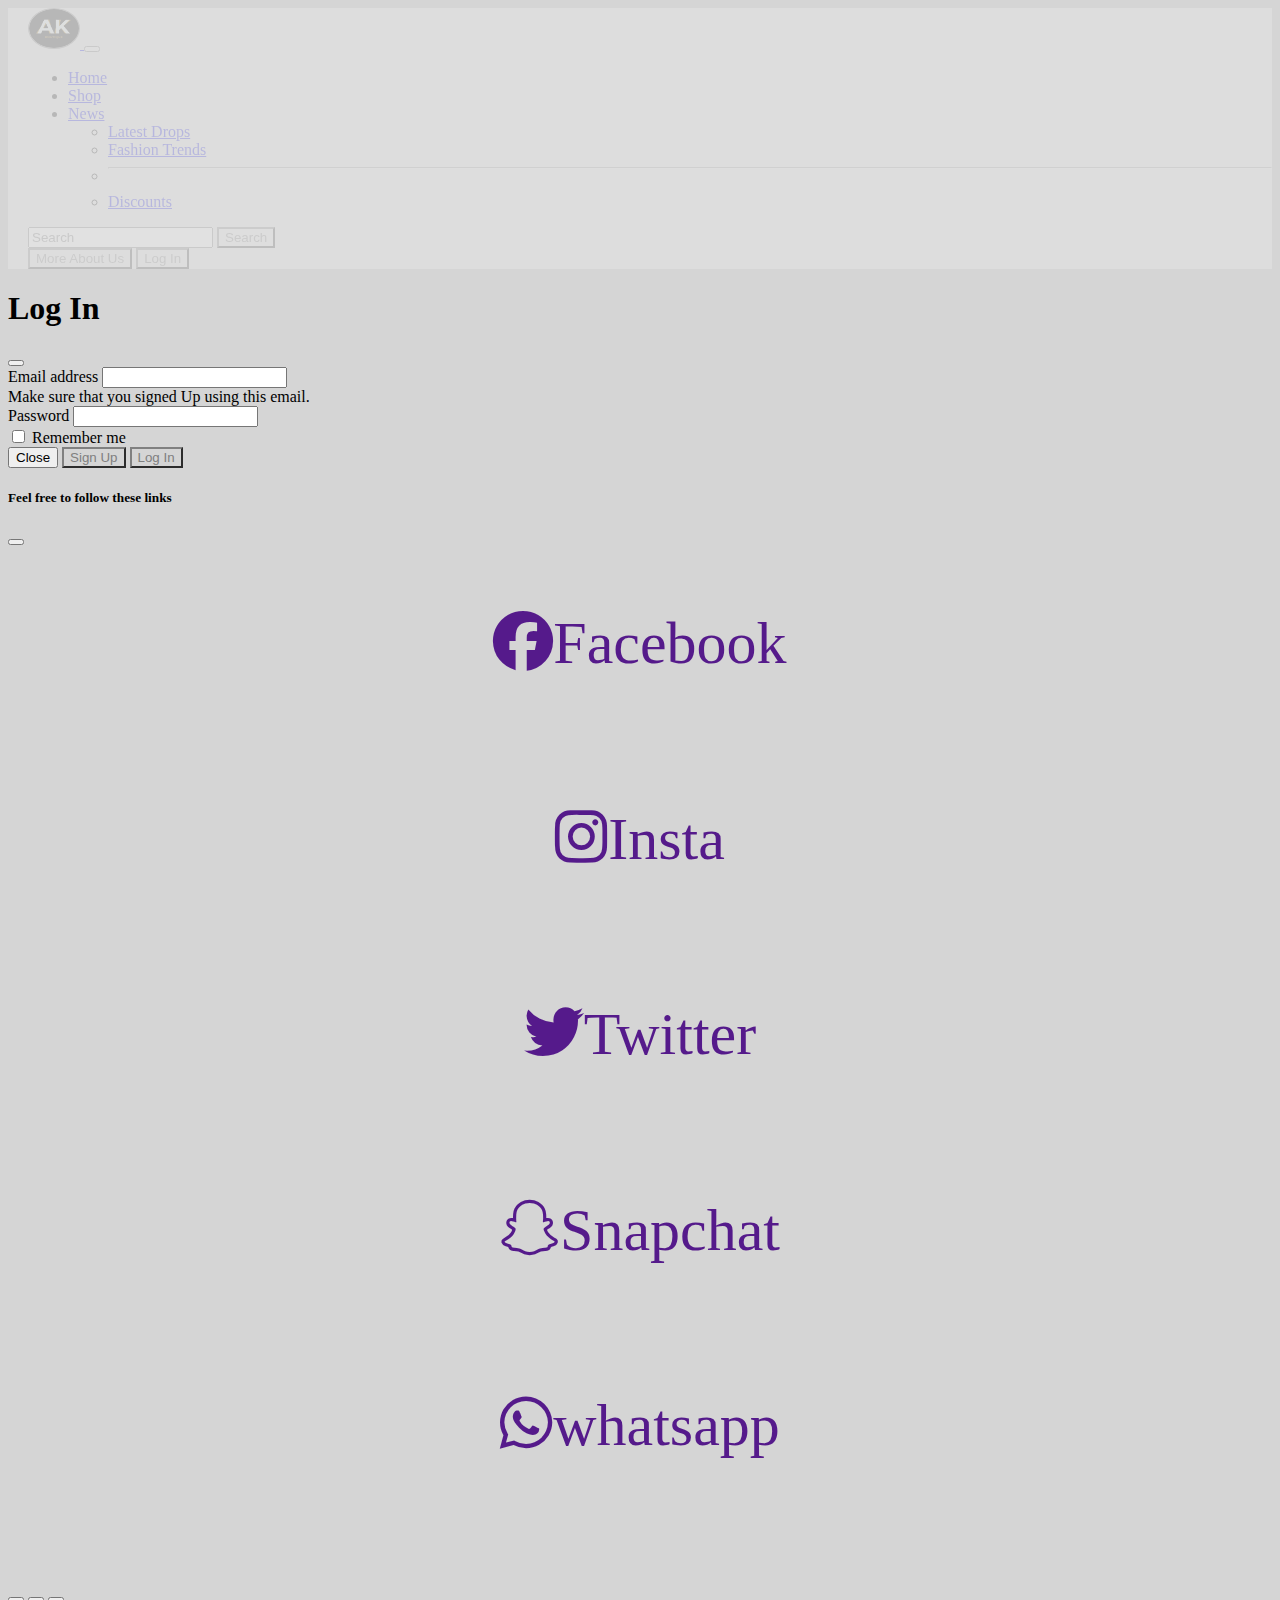
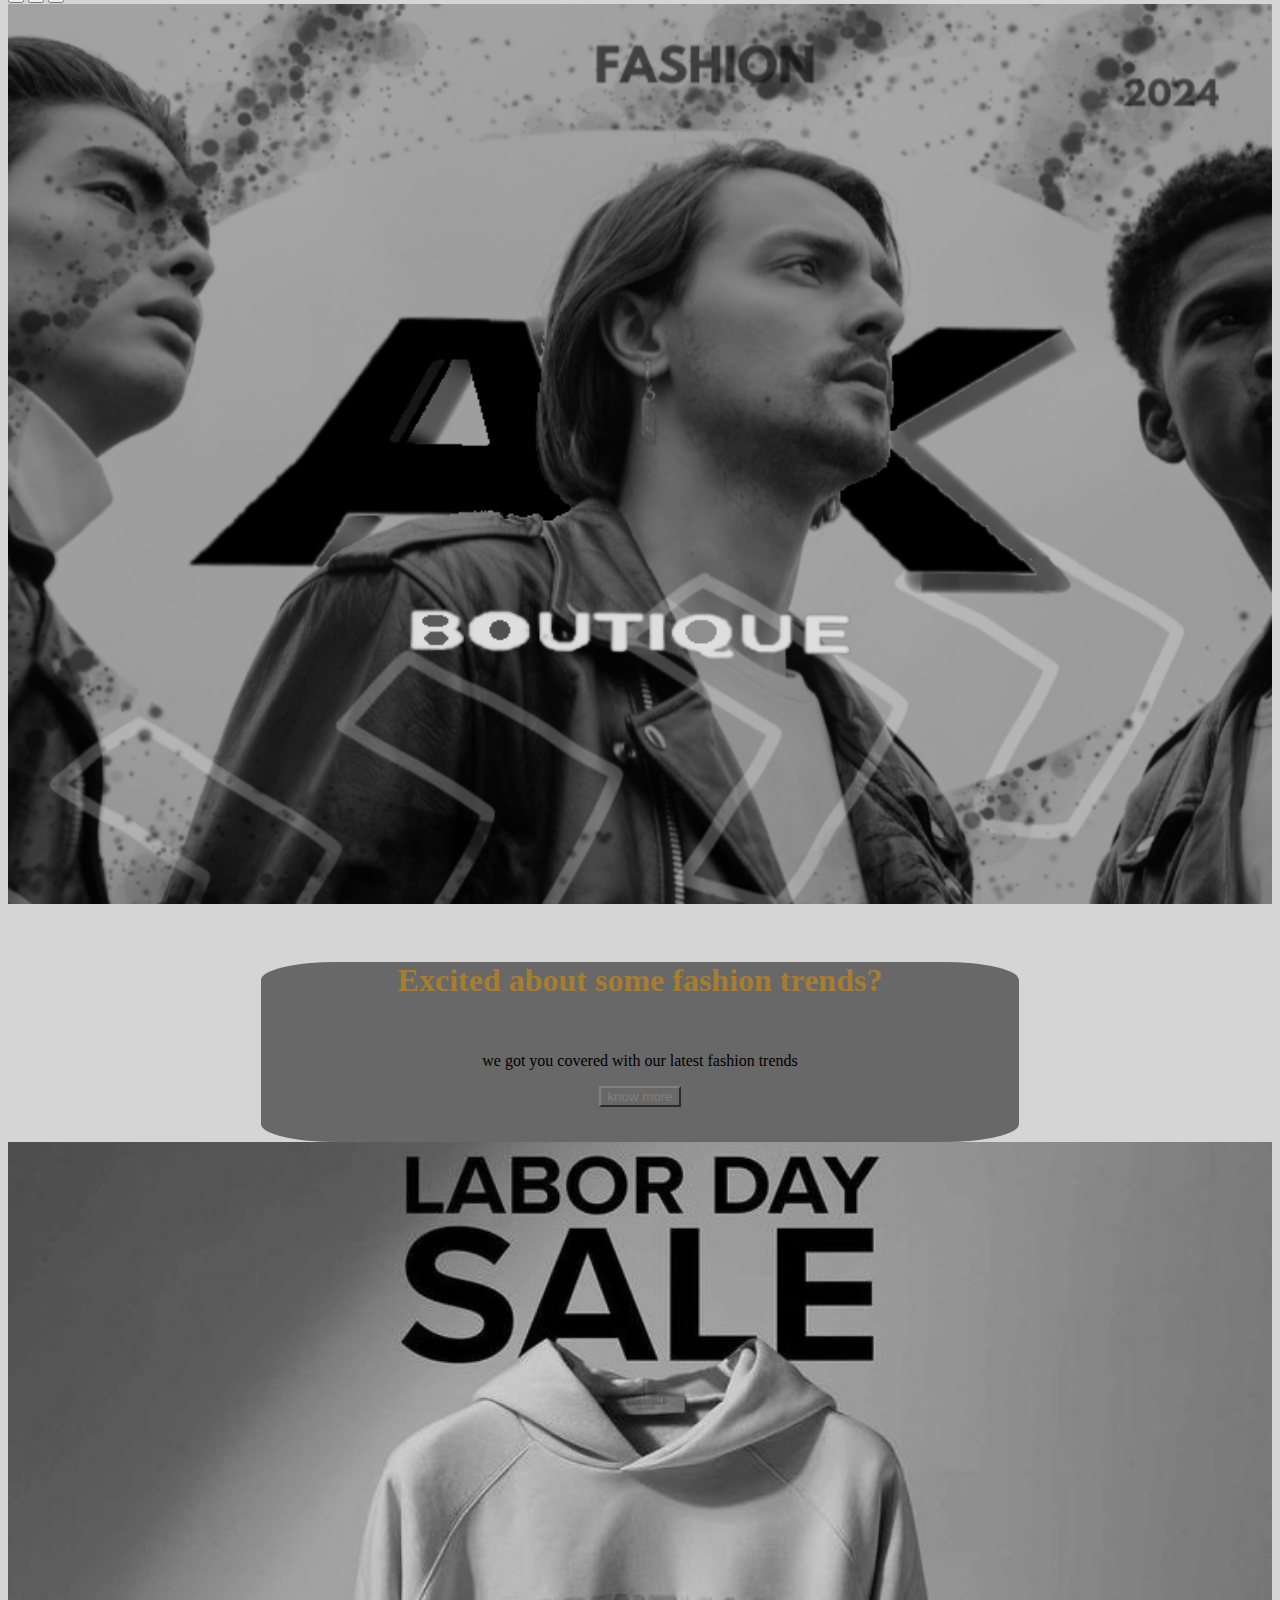
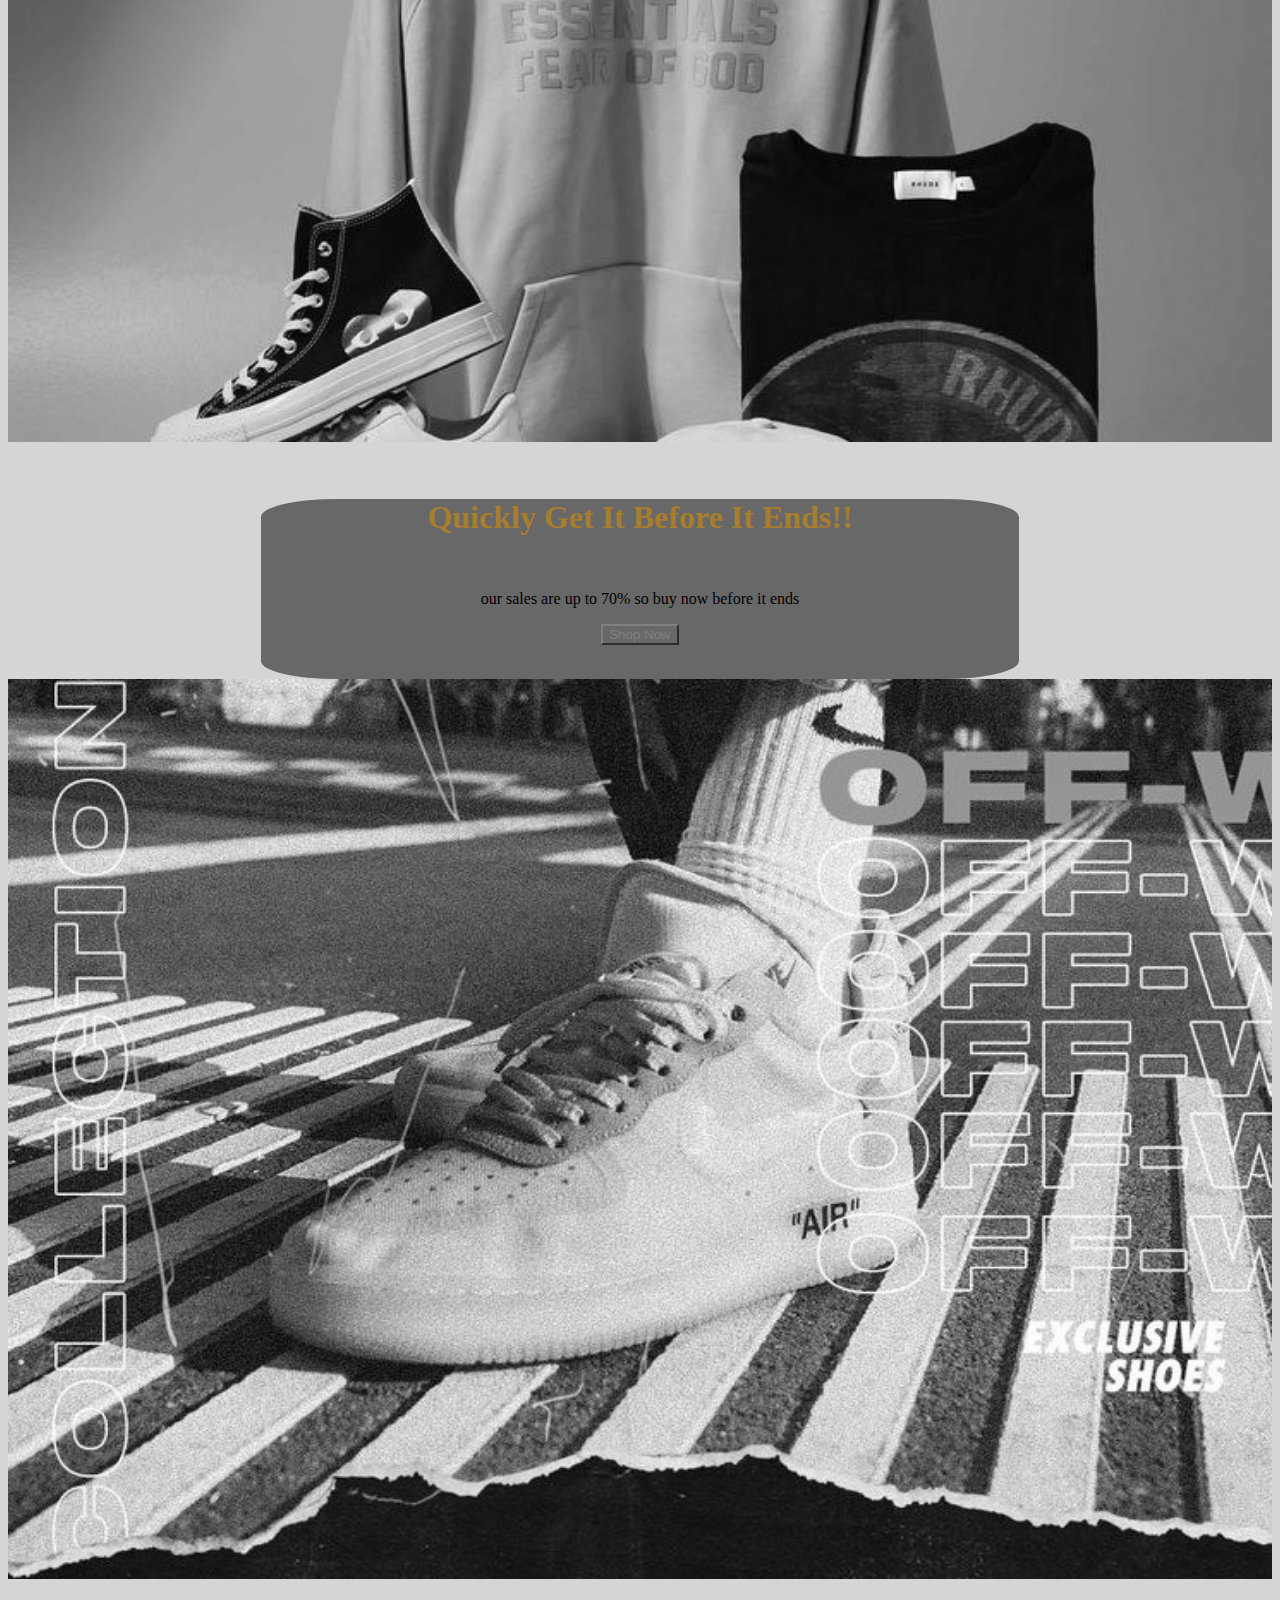
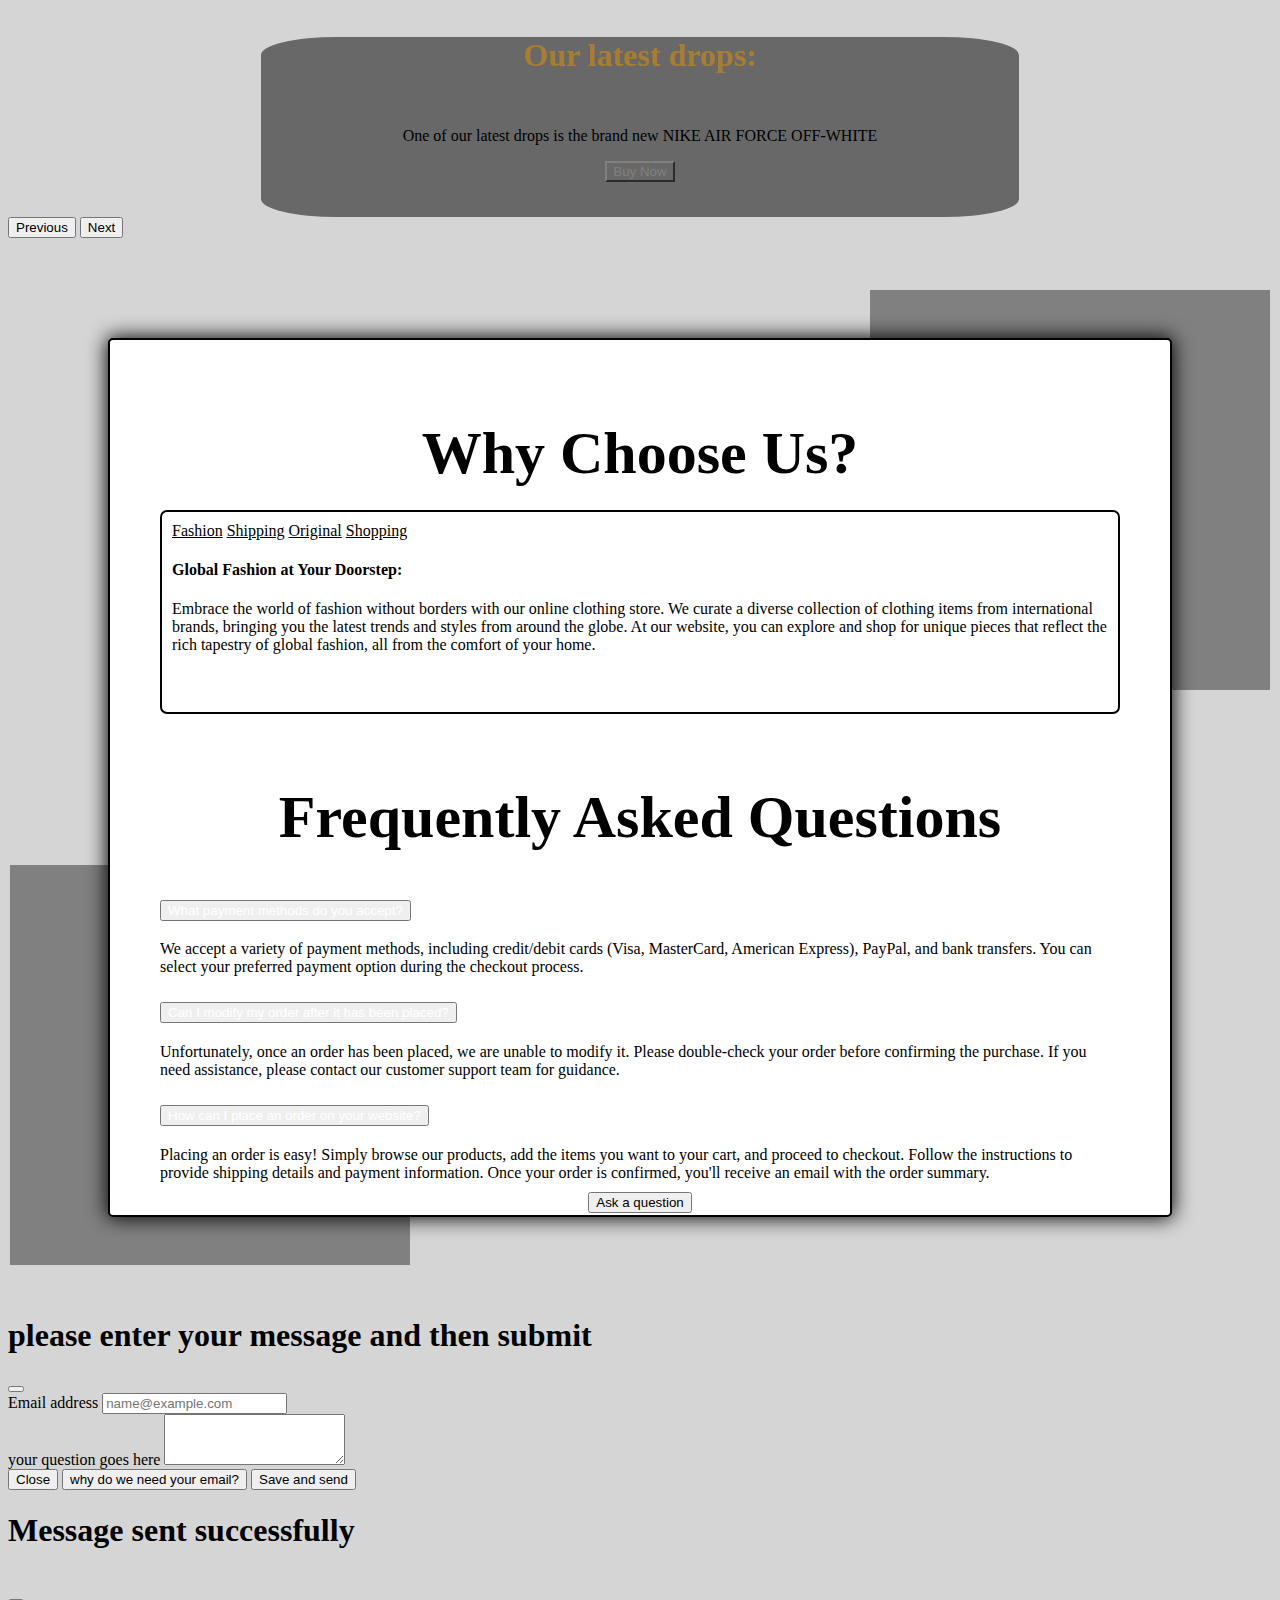
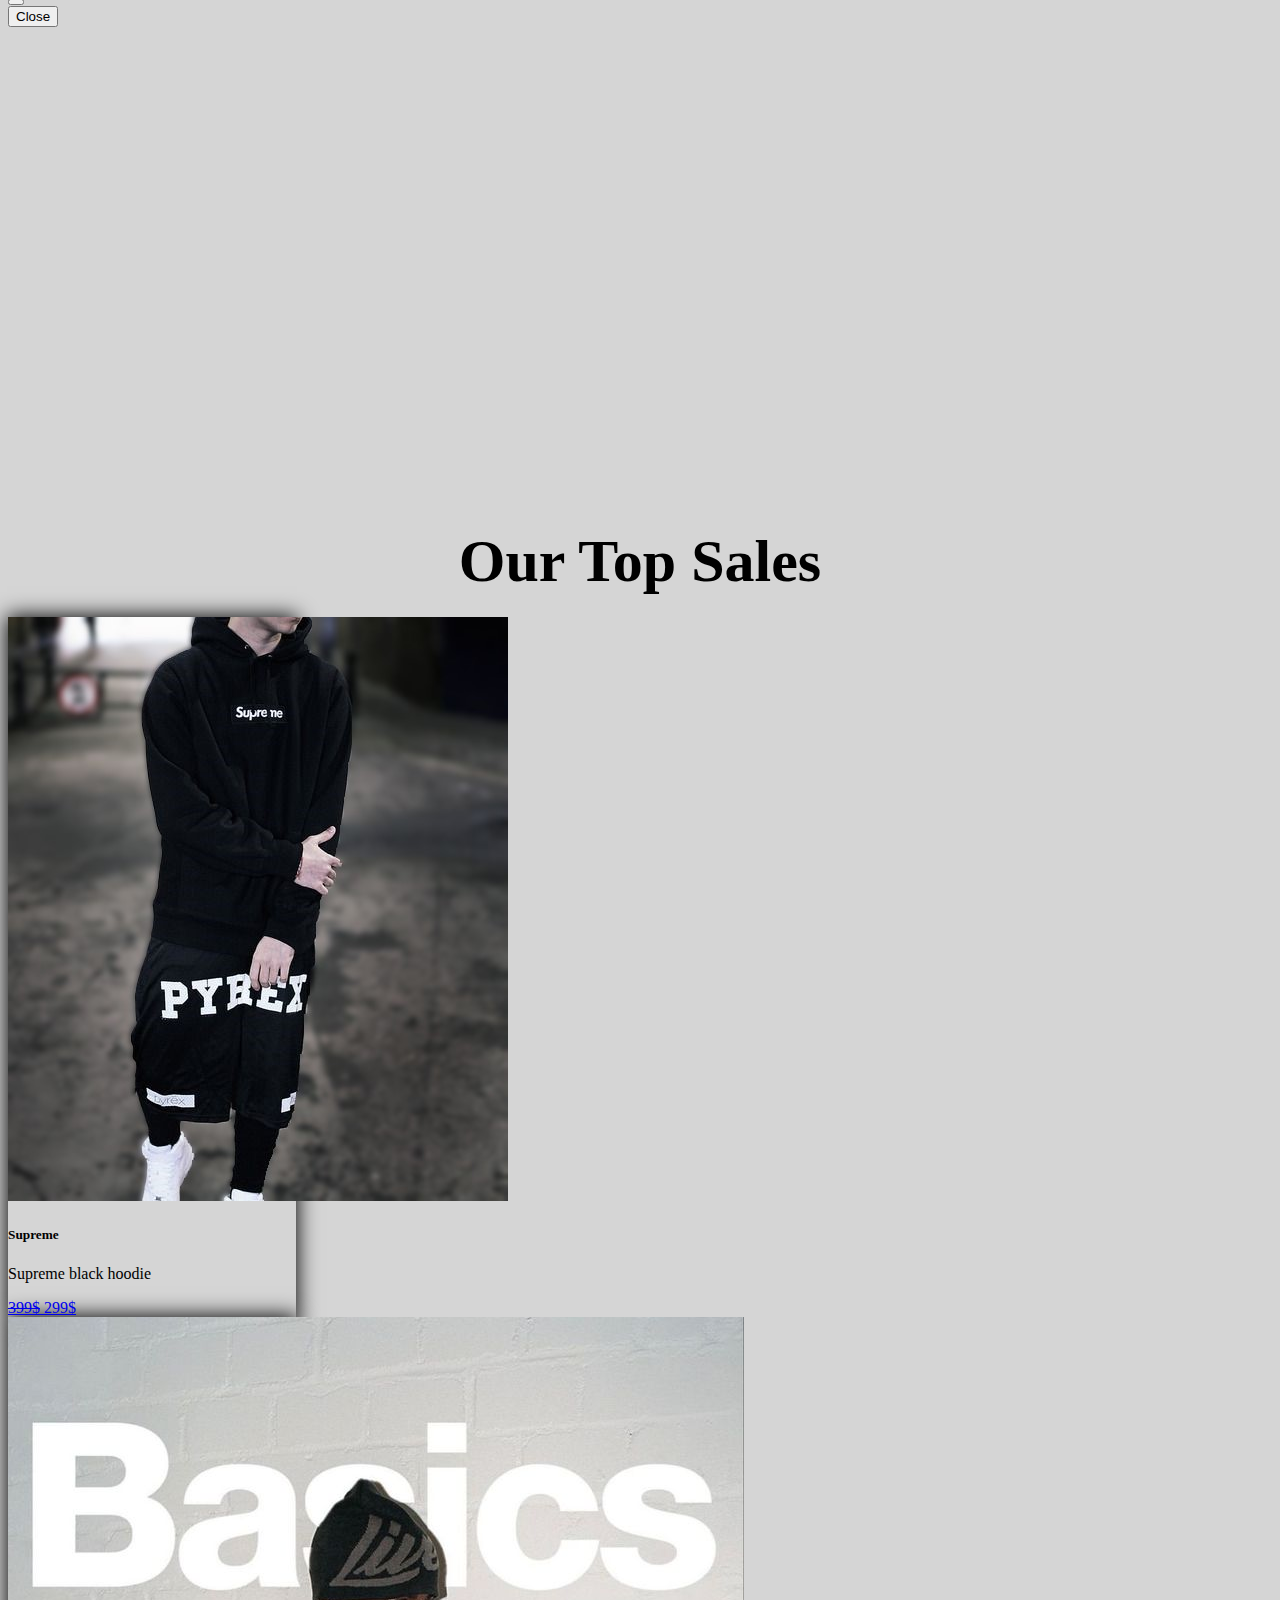
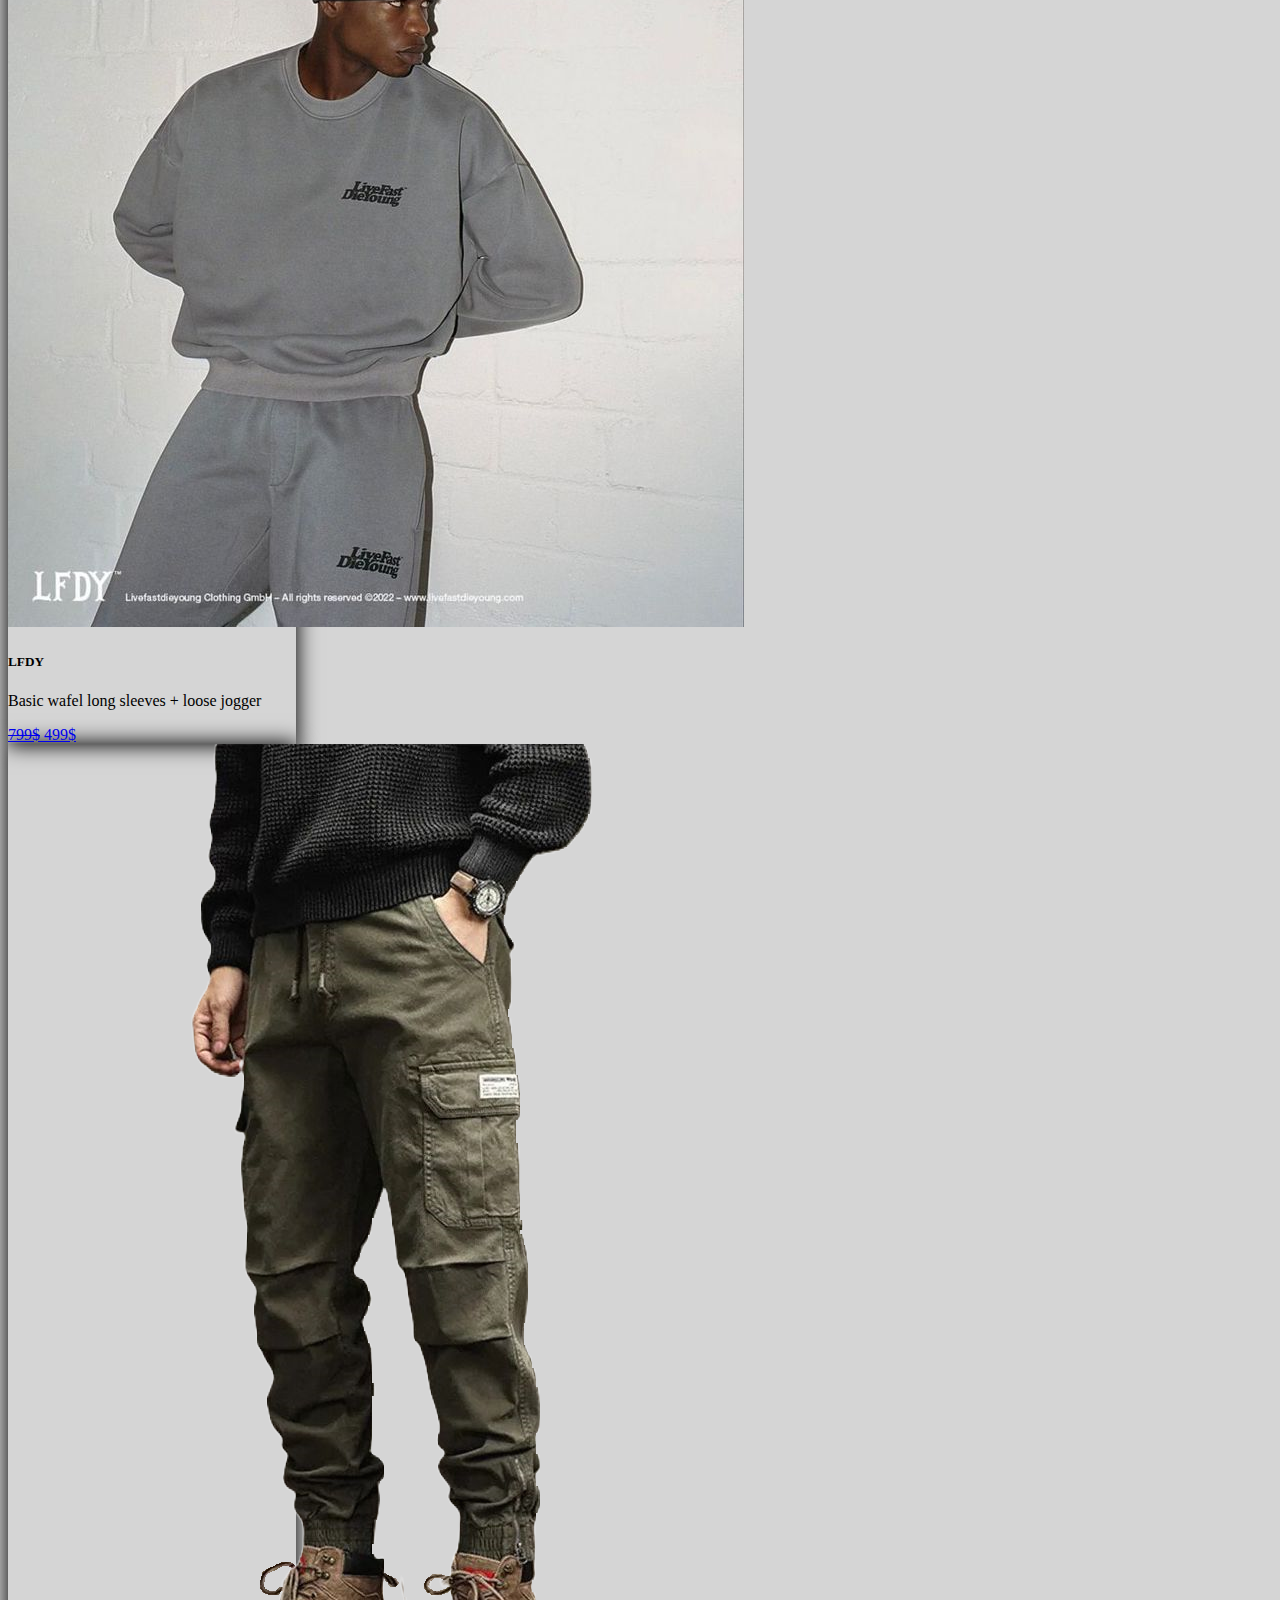
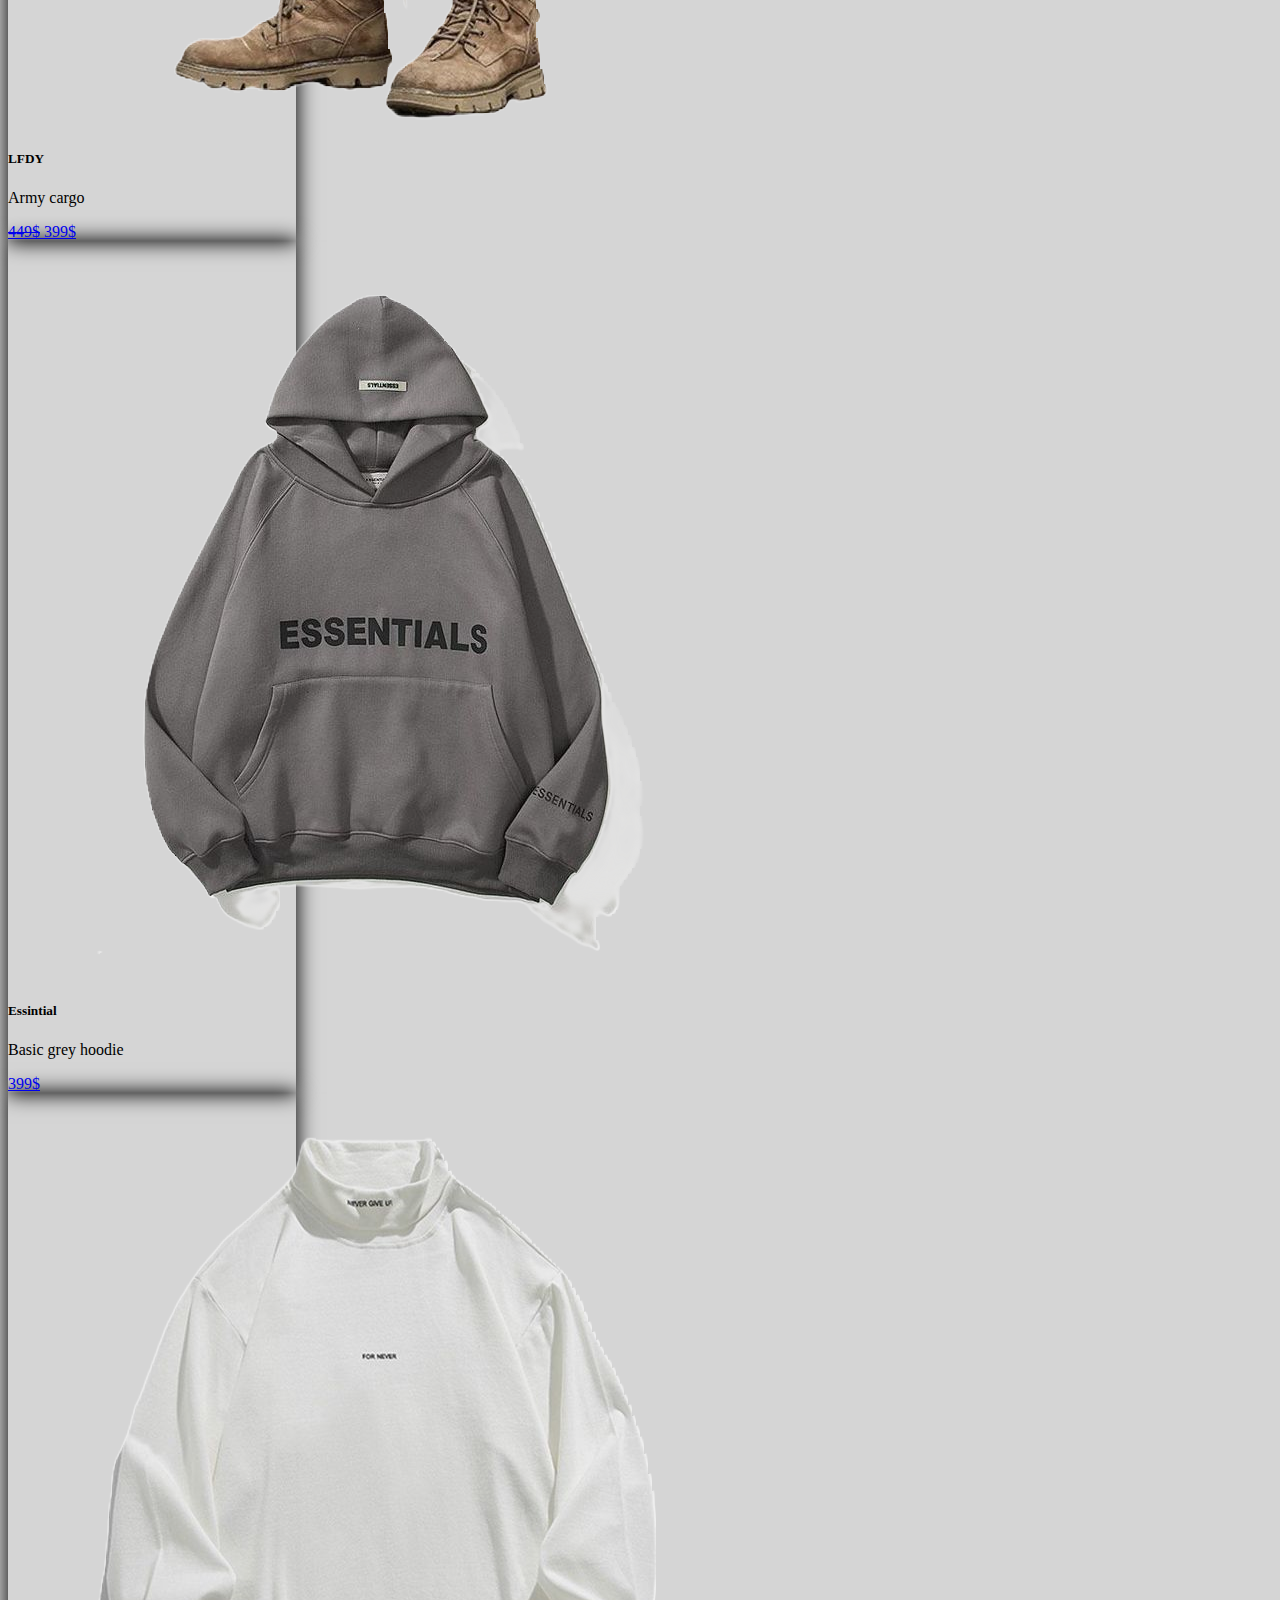
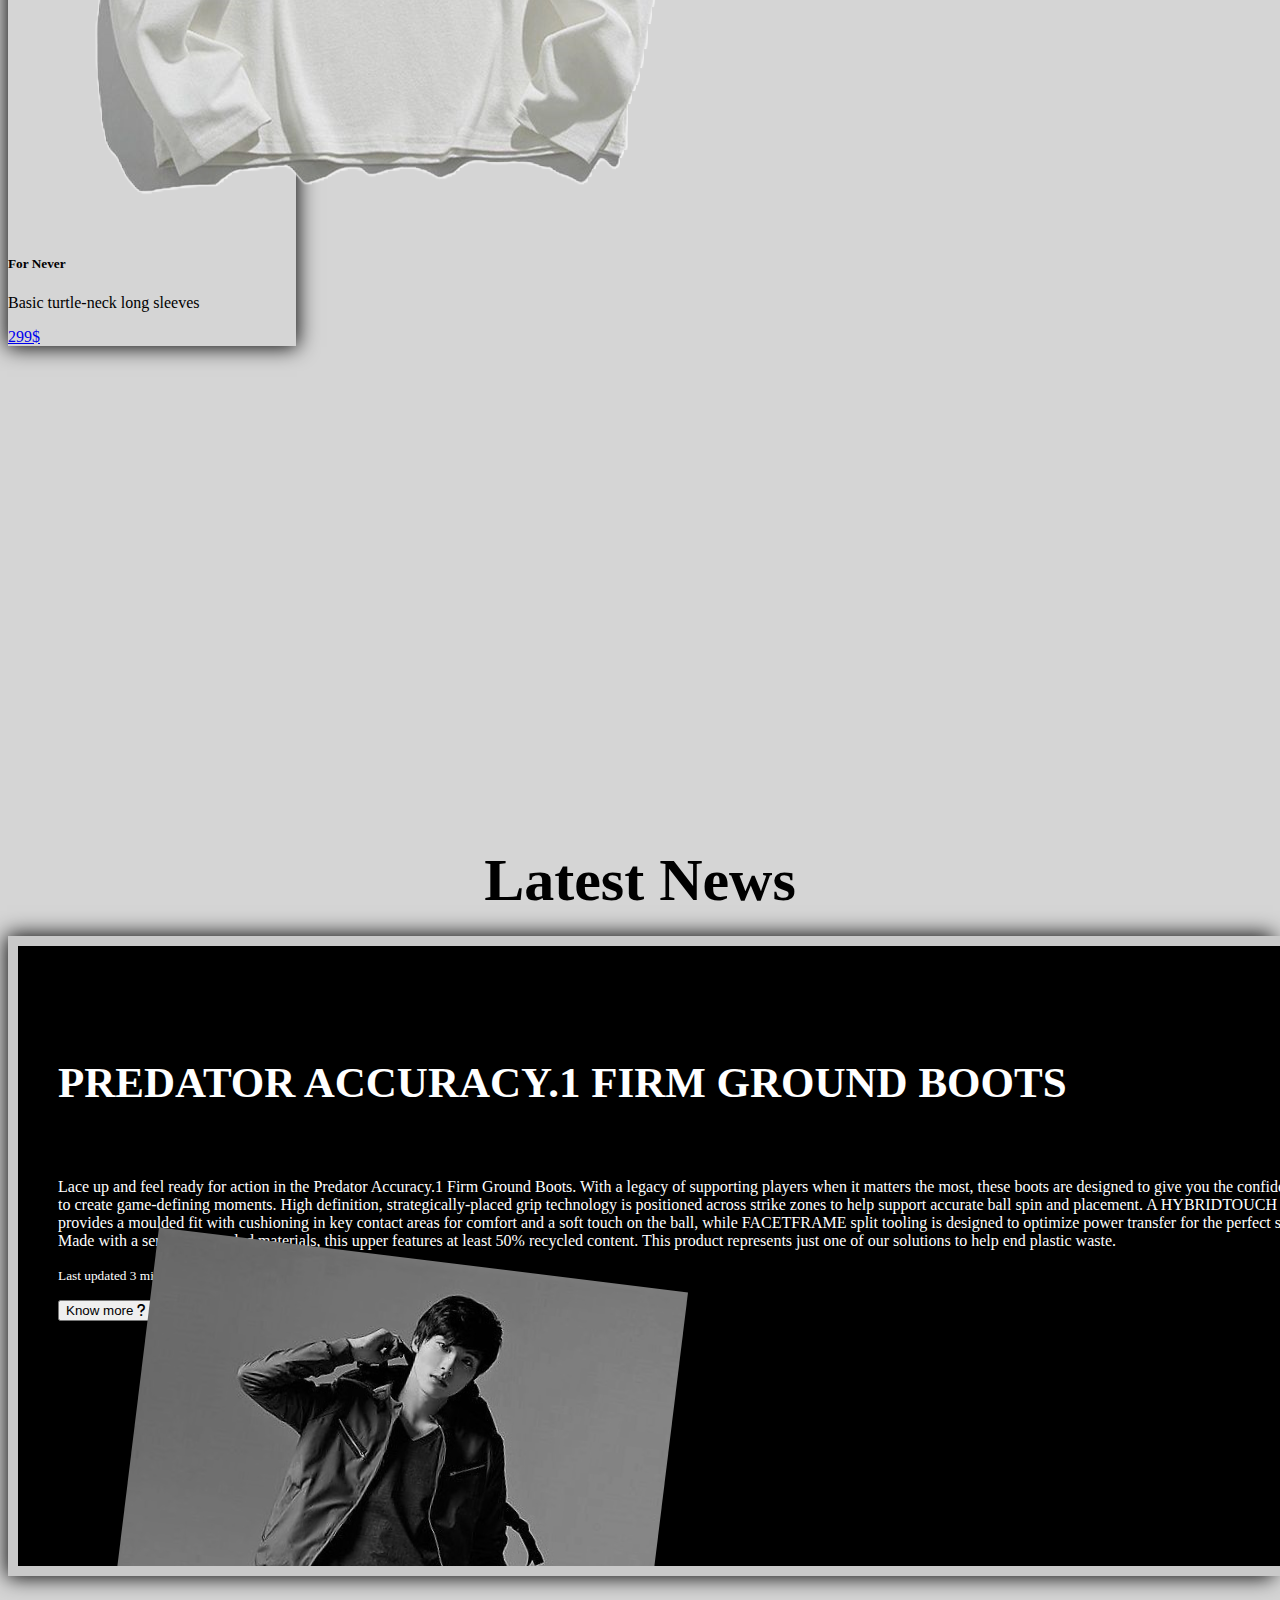
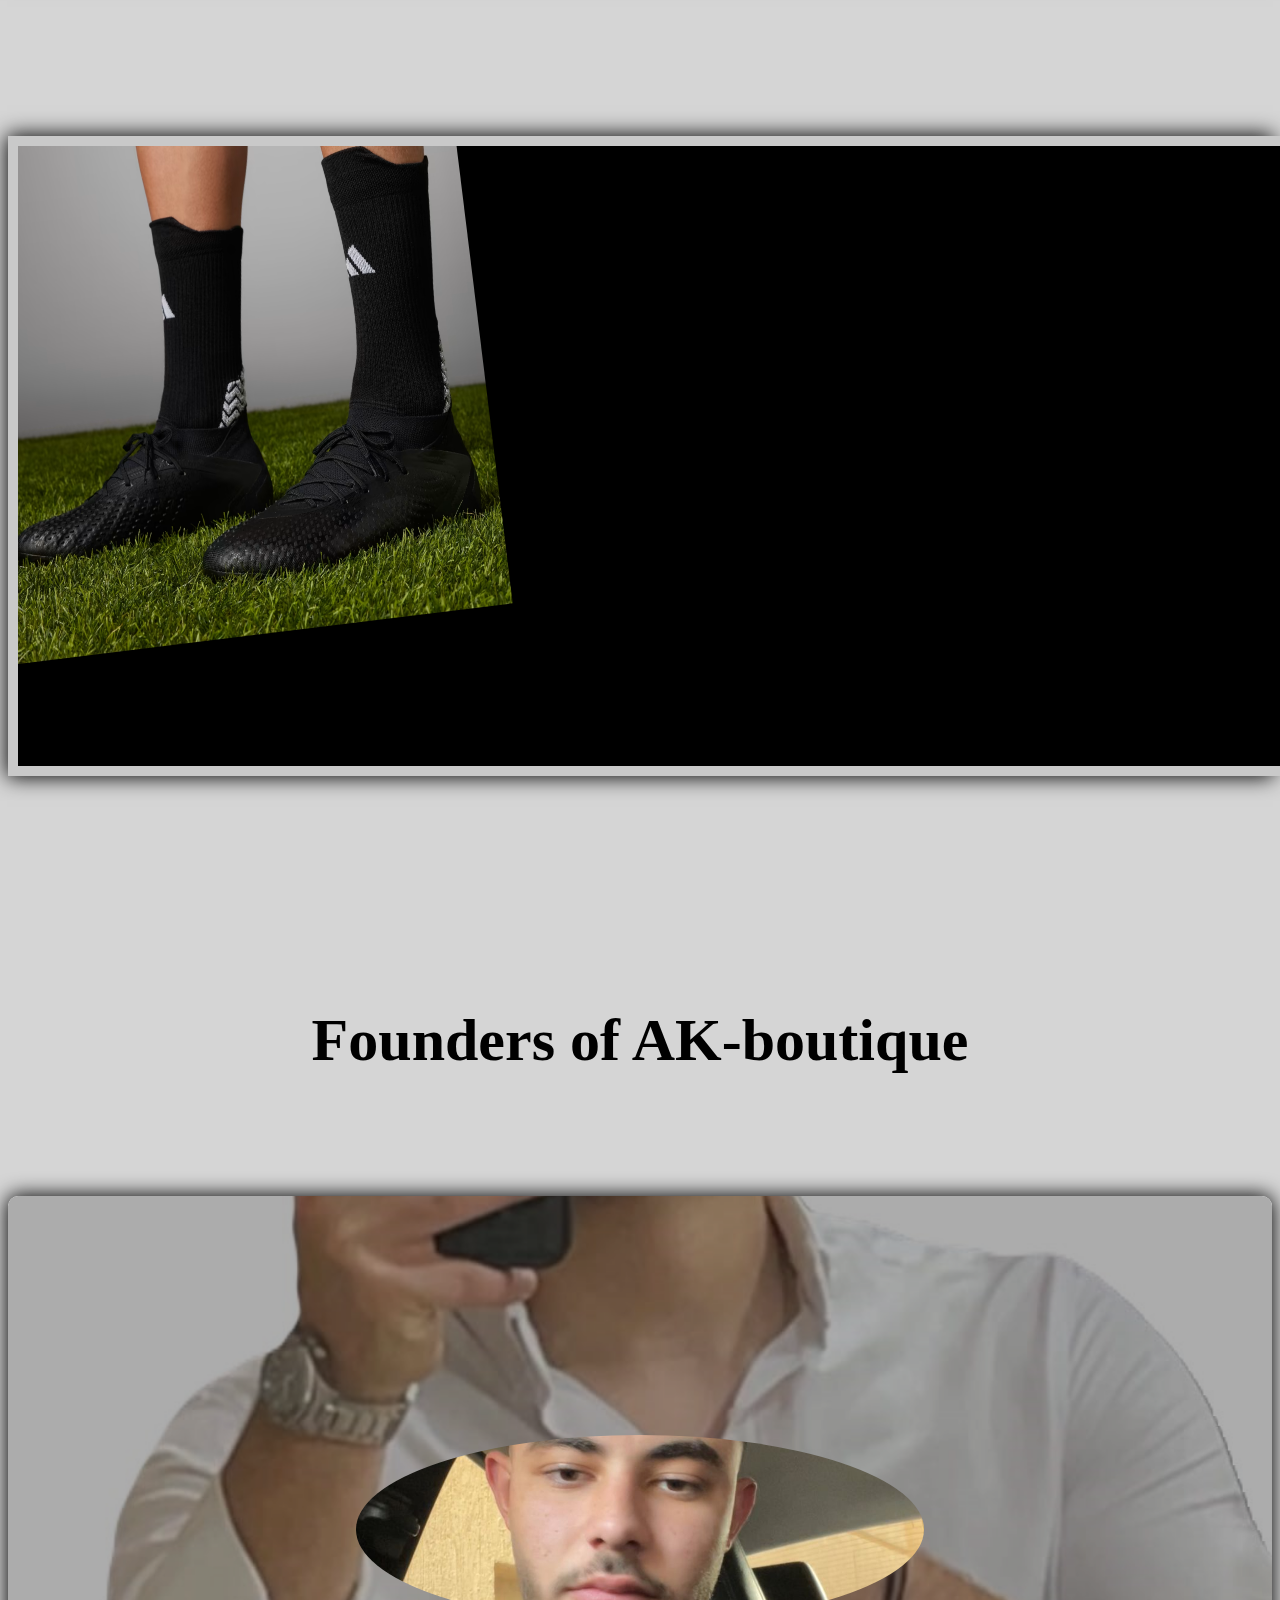
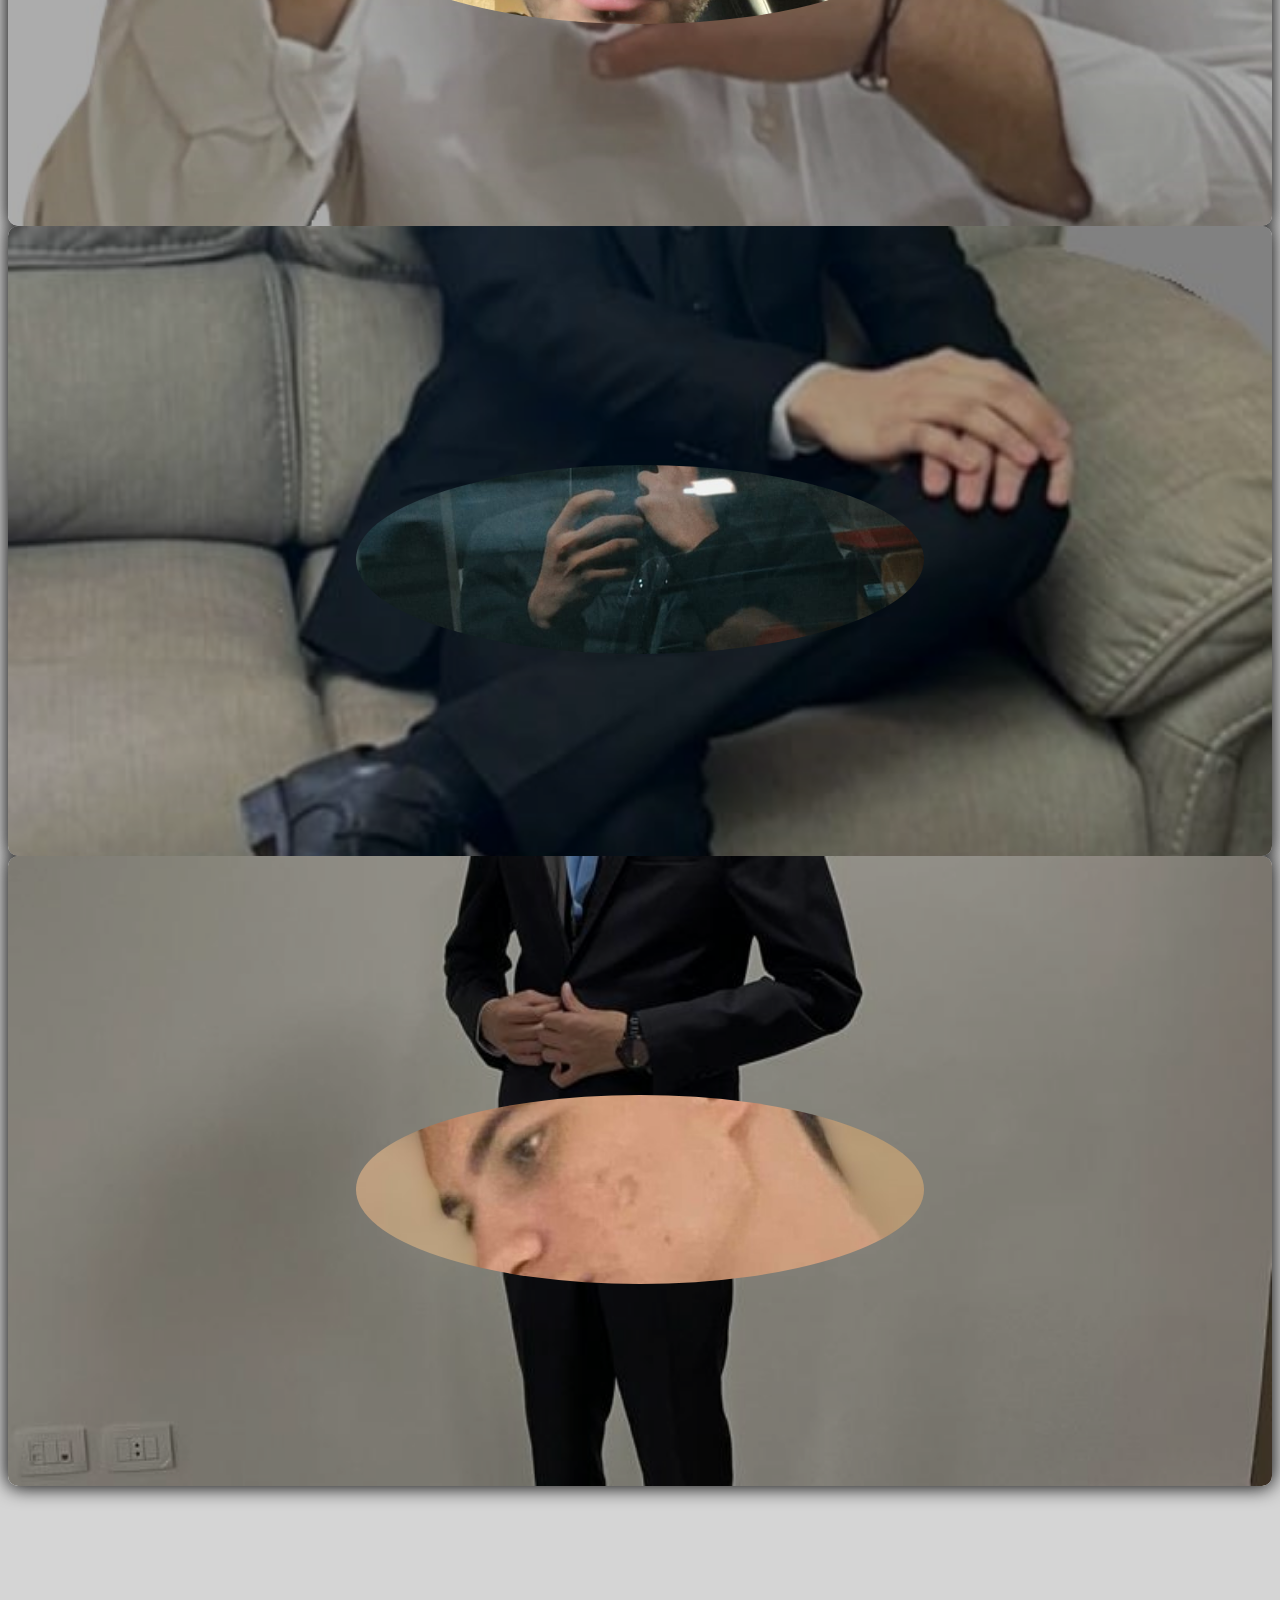
<file: Third_Website/index.html>
<!DOCTYPE html>
<html>
<header>

    <title>AK Boutique</title>

    <meta charset="utf-8">

    <link rel="stylesheet" href="css/all.css">
    <link rel="stylesheet" href="./css/style.css">
    <link href="https://cdn.jsdelivr.net/npm/bootstrap@5.3.2/dist/css/bootstrap.min.css" rel="stylesheet"
        integrity="sha384-T3c6CoIi6uLrA9TneNEoa7RxnatzjcDSCmG1MXxSR1GAsXEV/Dwwykc2MPK8M2HN" crossorigin="anonymous">
    <script src="https://ajax.googleapis.com/ajax/libs/jquery/3.7.1/jquery.min.js"></script>
    <script src="https://maxcdn.bootstrapcdn.com/bootstrap/3.4.1/js/bootstrap.min.js"></script>

</header>

<body>




    <!-- Navigation bar -->
    <nav class="navbar navbar-expand-lg bg-body-tertiary fixed-top position-fixed ">
        <div class="container-fluid nav">
            <a class="navbar-brand " href="#">
                <img class="image" src="images/aklogo3.png" alt="2AK Boutique" width="50" height="39">
            </a>
            <button class="navbar-toggler" type="button" data-bs-toggle="collapse"
                data-bs-target="#navbarSupportedContent" aria-controls="navbarSupportedContent" aria-expanded="false"
                aria-label="Toggle navigation">
                <span class="navbar-toggler-icon"></span>
            </button>
            <div class="collapse navbar-collapse" id="navbarSupportedContent">
                <ul class="navbar-nav me-auto mb-2 mb-lg-0">
                    <li class="nav-item">
                        <a class="nav-link active" aria-current="page" href="#">Home</a>
                    </li>
                    <li class="nav-item">
                        <a class="nav-link" href="#">Shop</a>
                    </li>
                    <li class="nav-item dropdown">
                        <a class="nav-link dropdown-toggle" href="#" role="button" data-bs-toggle="dropdown"
                            aria-expanded="false">
                            News
                        </a>
                        <ul class="dropdown-menu">
                            <li><a class="dropdown-item" href="#LatestNews">Latest Drops</a></li>
                            <li><a class="dropdown-item" href="#FashionTrend">Fashion Trends</a></li>
                            <li>
                                <hr class="dropdown-divider">
                            </li>
                            <li><a class="dropdown-item" href="#">Discounts</a></li>
                        </ul>
                    </li>

                </ul>
                <form class="d-flex" role="search">
                    <input class="form-control me-2" type="search" placeholder="Search" aria-label="Search">
                    <button class="btn btn-outline-success btnnsearch" type="submit">Search</button>
                </form>

                <div class="col-sm-1 col-lg-2 btnnd">
                    <button class="btn btn-primary m-1 btnn" type="button" data-bs-toggle="offcanvas"
                        data-bs-target="#offcanvasWithBothOptions" aria-controls="offcanvasWithBothOptions">More About
                        Us</button>

                    <button type="button " class=" logb btn btn-primary btnn  m-1" data-bs-toggle="modal"
                        data-bs-target="#staticBackdrop">
                        Log In
                    </button>

                </div>
            </div>
        </div>
    </nav>




    <!-- sign in -->
    <div class="modal fade" id="staticBackdrop" data-bs-backdrop="static" data-bs-keyboard="false" tabindex="-1"
        aria-labelledby="staticBackdropLabel" aria-hidden="true">
        <div class="modal-dialog">
            <div class="modal-content">
                <div class="modal-header">
                    <h1 class="modal-title fs-5" id="staticBackdropLabel">Log In</h1>
                    <button type="button" class="btn-close exitt" data-bs-dismiss="modal" aria-label="Close"></button>
                </div>
                <div class="modal-body">
                    <form>
                        <div class="mb-3">
                            <label for="exampleInputEmail1" class="form-label">Email address</label>
                            <input type="email" class="form-control" id="exampleInputEmail1"
                                aria-describedby="emailHelp">
                            <div id="emailHelp" class="form-text">Make sure that you signed Up using this email.</div>
                        </div>
                        <div class="mb-3">
                            <label for="exampleInputPassword1" class="form-label">Password</label>
                            <input type="password" class="form-control" id="exampleInputPassword1">
                        </div>
                        <div class="mb-3 form-check">
                            <input type="checkbox" class="form-check-input" id="exampleCheck1">
                            <label class="form-check-label" for="exampleCheck1">Remember me</label>
                        </div>

                    </form>
                </div>
                <div class="modal-footer">
                    <button type="button" class="btn btn-light" data-bs-dismiss="modal">Close</button>
                    <button type="button" class="btn btn-secondary btnn">Sign Up</button>
                    <button type="submit" class="btn btn-primary btnn logb">Log In</button>
                </div>
            </div>
        </div>
    </div>
    <!-- off canvas -->
    <div class="offcanvas offcanvas-start" data-bs-scroll="true" tabindex="-1" id="offcanvasWithBothOptions"
        aria-labelledby="offcanvasWithBothOptionsLabel">
        <div class="offcanvas-header">
            <h5 class="offcanvas-title" id="offcanvasWithBothOptionsLabel">Feel free to follow these links</h5>
            <button type="button" class="btn-close" data-bs-dismiss="offcanvas" aria-label="Close"></button>
        </div>
        <div class="offcanvas-body">
            <a class="smedia" href="">
                <p class="iconn fst"><i class="fa-brands fa-facebook"></i><span class="titlemedia">Facebook </span></p>
            </a>
            <a class="smedia" href="">
                <p class="iconn text-danger"><i class="fa-brands fa-instagram"></i><span class="titlemedia">Insta</span>
                </p>
            </a>
            <a class="smedia" href="">
                <p class="iconn text-info-emphasis"><i class="fa-brands fa-twitter"></i><span
                        class="titlemedia">Twitter</span></p>
            </a>
            <a class="smedia" href="">
                <p class="iconn text-warning-emphasis"><i class="fa-brands fa-snapchat"></i><span
                        class="titlemedia">Snapchat</span></p>
            </a>
            <a class="smedia" href="">
                <p class="iconn text-success"><i class="fa-brands fa-whatsapp"></i><span
                        class="titlemedia">whatsapp</span></p>
            </a>
        </div>

    </div>


    <!-- carousel -->

    <div class=" containere">
        <div id="carouselExampleCaptions" class="carousel slide" data-bs-ride="carousel">
            <div class="carousel-indicators  ">
                <button type="button" data-bs-target="#carouselExampleCaptions" data-bs-slide-to="0" class="active"
                    aria-current="true" aria-label="Slide 1"></button>
                <button type="button" data-bs-target="#carouselExampleCaptions" data-bs-slide-to="1"
                    aria-label="Slide 2"></button>
                <button type="button" data-bs-target="#carouselExampleCaptions" data-bs-slide-to="2"
                    aria-label="Slide 3"></button>
            </div>
            <div class="carousel-inner">
                <div class="carousel-item active">
                    <img src="images/fashion2.png" class=" d-block w-100 cimg" alt="Fashion Trends">
                    <div class="carousel-caption d-none d-md-block">
                        <div class="box">
                            <h5 class="qheader">Excited about some fashion trends?</h5>
                            <p>we got you covered with our latest fashion trends</p>
                            <button class="slidesb btn btn-primary m-1 btnn">know more</button>
                        </div>
                    </div>
                </div>
                <div class="carousel-item ">
                    <img src="images/sale.jpeg" class="d-block w-100 cimg" alt="sale">
                    <div class="carousel-caption d-none d-md-block">
                        <div class="box">
                            <h5 class="qheader">Quickly Get It Before It Ends!!</h5>
                            <p>our sales are up to 70% so buy now before it ends</p>
                            <button class="slidesb btn btn-primary m-1 btnn">Shop Now</button>
                        </div>
                    </div>
                </div>
                <div class="carousel-item">
                    <img src="images/drops.jpeg" class="d-block w-100 cimg" alt="Latest drop">
                    <div class="carousel-caption d-none d-md-block">
                        <div class="box">
                            <h5 class="qheader">Our latest drops:</h5>
                            <p>One of our latest drops is the brand new NIKE AIR FORCE OFF-WHITE</p>
                            <button class="slidesb btn btn-primary m-1 btnn">Buy Now </button>
                        </div>
                    </div>
                </div>
            </div>
            <button class="carousel-control-prev" type="button" data-bs-target="#carouselExampleCaptions"
                data-bs-slide="prev">
                <span class="carousel-control-prev-icon" aria-hidden="true"></span>
                <span class="visually-hidden">Previous</span>
            </button>
            <button class="carousel-control-next" type="button" data-bs-target="#carouselExampleCaptions"
                data-bs-slide="next">
                <span class="carousel-control-next-icon" aria-hidden="true"></span>
                <span class="visually-hidden">Next</span>
            </button>
        </div>


    </div>






    <!-- about us -->
    <div class="container questions test boxe">
        <div class="ussep">
            <div class="h2d">
                <h2>Why Choose Us?</h2>
            </div>
        </div>



        <div class="bd-example">
            <div class="row usborder">
                <div class="col-4">
                    <div id="list-example" class="list-group">
                        <a class="list-group-item list-group-item-action bg-light border-dark" href="#list-item-1"
                            style="color: black">Fashion</a>
                        <a class="list-group-item list-group-item-action bg-light border-dark" href="#list-item-2"
                            style="color: black">Shipping</a>
                        <a class="list-group-item list-group-item-action bg-light border-dark" href="#list-item-3"
                            style="color: black">Original</a>
                        <a class="list-group-item list-group-item-action active bg-light border-dark"
                            href="#list-item-4" style="color: black;">Shopping</a>
                    </div>
                </div>
                <div class="col-8">
                    <div data-bs-spy="scroll" data-bs-target="#list-example" data-bs-smooth-scroll="true"
                        class="scrollspy-example ustext" tabindex="0">
                        <h4 id="list-item-1">Global Fashion at Your Doorstep:</h4>
                        <p>Embrace the world of fashion without borders with our online clothing store. We curate a
                            diverse
                            collection of clothing items from international brands, bringing you the latest trends and
                            styles from around the globe. At our website, you can explore and shop for unique pieces
                            that
                            reflect the rich tapestry of global fashion, all from the comfort of your home.
                            <br><br><br><br>
                        </p>
                        <h4 id="list-item-2">Affordable International Shipping:</h4>
                        <p>Say goodbye to hefty shipping fees! We understand the importance of accessible fashion, and
                            that's why we offer affordable international shipping to your doorstep. Enjoy the
                            convenience of
                            having fashion-forward pieces delivered straight to you without breaking the bank. We
                            prioritize
                            cost-effective shipping methods to ensure that you get your favorite styles without the
                            burden
                            of excessive shipping charges. <br><br><br><br></p>
                        <h4 id="list-item-3">Original Brand Quality, Guaranteed:</h4>
                        <p>Quality is our top priority. When you shop with us, you can rest assured that you're
                            receiving
                            original brand items of the highest quality. We source our clothing directly from reputable
                            international brands, providing you with the assurance of authenticity. Our commitment to
                            original brand quality extends to every product in our collection, giving you the confidence
                            to
                            express your style with genuine, top-notch fashion. <br><br><br><br></p>
                        <h4 id="list-item-4">Effortless Shopping Experience:</h4>
                        <p>Discover a seamless and user-friendly online shopping experience on our website. Navigate
                            through
                            our thoughtfully curated categories, explore the latest arrivals, and find the perfect
                            additions
                            to your wardrobe with ease. Our website is designed to enhance your shopping journey,
                            allowing
                            you to browse, select, and purchase your favorite pieces effortlessly, all within a few
                            clicks.
                            <br><br><br>
                        </p>
                    </div>
                </div>
            </div>
        </div>


        <!-- Accordion -->

        <div class="ussep">
            <div class="h2d">
                <h2 class="display-1 mb-1">Frequently Asked Questions</h2>
            </div>
        </div>


        <div class="accordion " id="accordionExample">
            <div class="accordion-item">
                <h2 class="accordion-header">
                    <button class="accordion-button acccolor bg-secondary collapsed" type="button"
                        data-bs-toggle="collapse" data-bs-target="#collapseOne" aria-expanded="false"
                        aria-controls="collapseOne">
                        What payment methods do you accept?
                    </button>
                </h2>
                <div id="collapseOne" class="accordion-collapse collapse " data-bs-parent="#accordionExample">
                    <div class="accordion-body">
                        We accept a variety of payment methods, including credit/debit cards (Visa,
                        MasterCard,
                        American Express), PayPal, and bank transfers. You can select your preferred payment option
                        during the checkout process.
                    </div>
                </div>
            </div>
            <div class="accordion-item ">
                <h2 class="accordion-header">
                    <button class="accordion-button collapsed bg-secondary  acccolor " type="button"
                        data-bs-toggle="collapse" data-bs-target="#collapseTwo" aria-expanded="false"
                        aria-controls="collapseTwo">
                        Can I modify my order after it has been placed?
                    </button>
                </h2>
                <div id="collapseTwo" class="accordion-collapse collapse" data-bs-parent="#accordionExample">
                    <div class="accordion-body">
                        Unfortunately, once an order has been placed, we are unable to modify it. Please double-check
                        your order before confirming the purchase. If you need assistance, please contact our customer
                        support team for guidance.
                    </div>
                </div>
            </div>
            <div class="accordion-item">
                <h2 class="accordion-header">
                    <button class="accordion-button acccolor bg-secondary collapsed " type="button"
                        data-bs-toggle="collapse" data-bs-target="#collapseThree" aria-expanded="false"
                        aria-controls="collapseThree">
                        How can I place an order on your website?
                    </button>
                </h2>
                <div id="collapseThree" class="accordion-collapse collapse" data-bs-parent="#accordionExample">
                    <div class="accordion-body">
                        Placing an order is easy! Simply browse our products, add the items you want to your cart, and
                        proceed to checkout. Follow the instructions to provide shipping details and payment
                        information. Once your order is confirmed, you'll receive an email with the order summary.
                    </div>
                </div>
            </div>
        </div>
        <div class="submit">
            <button type="button" data-bs-toggle="modal" data-bs-target="#exampleModal"
                class="btn btn-outline-secondary">Ask a question</button>
        </div>
    </div>


    <div class="modal fade" id="exampleModal" tabindex="-1" aria-labelledby="exampleModalLabel" aria-hidden="true">
        <div class="modal-dialog">
            <div class="modal-content">
                <div class="modal-header">
                    <h1 class="modal-title fs-5" id="exampleModalLabel">please enter your message and then submit</h1>
                    <button type="button" class="btn-close" data-bs-dismiss="modal" aria-label="Close"></button>
                </div>
                <div class="modal-body">
                    <div class="mb-3">
                        <label for="exampleFormControlInput1" class="form-label">Email address</label>
                        <input type="email" class="form-control" id="exampleFormControlInput1"
                            placeholder="name@example.com">
                    </div>
                    <div class="mb-3">
                        <label for="exampleFormControlTextarea1" class="form-label">your question goes here</label>
                        <textarea class="form-control" id="exampleFormControlTextarea1" rows="3"></textarea>
                    </div>
                </div>
                <div class="modal-footer">
                    <button type="button" class="btn btn-secondary" data-bs-dismiss="modal">Close</button>
                    <button type="button" class="btn btn-secondary" data-bs-container="body" data-toggle="popover"
                        title="it's important for us to know what email we can contact you in" data-content="">
                        why do we need your email?
                    </button>
                    <button type="button" class="btn btn-primary" data-bs-toggle="modal" data-bs-target="#exx">
                        Save and send
                    </button>
                </div>
            </div>
        </div>
    </div>



    <!-- Modal -->
    <div class="modal fade" id="exx" tabindex="-1" aria-labelledby="exx" aria-hidden="true">
        <div class="modal-dialog">
            <div class="modal-content">
                <div class="modal-header">
                    <h1 class="modal-title fs-5" id="exx">Message sent successfully</h1><br>
                    <button type="button" class="btn-close" data-bs-dismiss="modal" aria-label="Close"></button>
                </div>
                <div class="modal-footer">
                    <div class="float-end">
                        <button type="button" class="btn btn-secondary" data-bs-dismiss="modal">Close</button>
                    </div>
                </div>
            </div>
        </div>
    </div>




    <div class="separator"></div>
    <div class="ussep"></div>




    <!-- cards -->
    <div class="ussep">
        <div class="h2d">
            <h2>Our Top Sales</h2>
        </div>
    </div>

    <div class="container cardsCont m-auto mb-5 ">
        <div class="row col-12 justify-content-around m-auto gap-5">
            <div class="card col-lg-4 col-md-6 col-sm-12 cardEdit" style="width: 18rem;">
                <div class="cardEditText">
                    <img src="images/MAN-ic Monday.jpeg" class=" card-img-top" alt="black hoodie">
                </div>
                <div class="card-body ">
                    <h5 class="card-title">Supreme</h5>
                    <p class="card-text">Supreme black hoodie</p>
                    <a href="#" class="btn btn-primary"><s>399$</s> 299$</a>
                </div>
            </div>
            <div class="card col-lg-4 col-md-6 col-sm-12 cardEdit" style="width: 18rem;">
                <div class="cardEditText">
                    <img src="images/download.jpeg " class=" card-img-top" alt="grey T-shirt">
                </div>
                <div class="card-body ">
                    <h5 class="card-title">LFDY</h5>
                    <p class="card-text">Basic wafel long sleeves + loose jogger</p>
                    <a href="#" class="btn btn-primary"><s>799$</s> 499$</a>
                </div>
            </div>
            <div class="card col-lg-4 col-md-6 col-sm-12 cardEdit" style="width: 18rem;">
                <div class="cardEditText">
                    <img src="images/milatarypants.png " class=" card-img-top" alt="...">
                </div>
                <div class="card-body ">
                    <h5 class="card-title">LFDY</h5>
                    <p class="card-text">Army cargo</p>
                    <a href="#" class="btn btn-primary"><s>449$</s> 399$</a>
                </div>
            </div>

        </div>
        <div class="cardsep m-5"></div>
        <div class="row col-12 justify-content-around m-auto gap-5">
            <div class="card col-lg-4 col-md-6 col-sm-12 cardEdit" style="width: 18rem;">
                <div class="cardEditText">
                    <img src="images/Grey _ S.png" class=" card-img-top" alt="black hoodie">
                </div>
                <div class="card-body ">
                    <h5 class="card-title">Essintial</h5>
                    <p class="card-text">Basic grey hoodie</p>
                    <a href="#" class="btn btn-primary">399$</a>
                </div>
            </div>
            <div class="card col-lg-4 col-md-6 col-sm-12 cardEdit" style="width: 18rem;">
                <div class="cardEditText">
                    <img src="images/whitehoodie.png" class="card-img-top" alt="grey T-shirt">
                </div>
                <div class="card-body ">
                    <h5 class="card-title">For Never</h5>
                    <p class="card-text">Basic turtle-neck long sleeves</p>
                    <a href="#" class="btn btn-primary">299$</a>
                </div>
            </div>


        </div>



    </div>
    <div class="separator2"></div>




    <!-- news -->

    <div class="space"></div>
    <div class="container">
        <div class="row">
            <div class="ussep col-12">
                <div class="h2d">
                    <h2 id="LatestNews">Latest News</h2>
                </div>
            </div>

            <div class="row">
                <div class="boxe">
                    <div class="cardMe col-12">
                        <div class="row">
                            <div class="cardText col-md-8 col-sm-12 order-md-1 order-2">

                                <h5 class="card-title newsHeader">PREDATOR ACCURACY.1 FIRM GROUND BOOTS</h5>
                                <p class="card-text">Lace up and feel ready for action in the Predator Accuracy.1 Firm
                                    Ground Boots. With a legacy of supporting players when it matters the most, these
                                    boots
                                    are designed to give you the confidence to create game-defining moments. High
                                    definition, strategically-placed grip technology is positioned across strike zones
                                    to
                                    help support accurate ball spin and placement. A HYBRIDTOUCH upper provides a
                                    moulded
                                    fit with cushioning in key contact areas for comfort and a soft touch on the ball,
                                    while
                                    FACETFRAME split tooling is designed to optimize power transfer for the perfect
                                    strike.
                                    Made with a series of recycled materials, this upper features at least 50% recycled
                                    content. This product represents just one of our solutions to help end plastic
                                    waste.
                                </p>
                                <p class="card-text text-white-50"><small>Last updated 3 mins ago</small></p>
                                <button type="button" class="btn btn-outline-light">Know more <i
                                        class="fa-solid fa-question"></i></button>

                            </div>
                            <div class="cardImage col-md-4 col-12 order-md-2 order-1">
                                <img src="images/card.jpeg" class="img-fluid rounded-start" alt="...">
                            </div>
                        </div>
                    </div>
                </div>
            </div>
        </div>

        <div class="space" id="FashionTrend"></div>
        <div class="container">

            <div class="row">
                <div class="boxe">
                    <div class="cardMe col-12">
                        <div class="row">

                            <div class="cardImage2 col-md-4 col-12">
                                <img src="images/GW4571_HM3_hover.agv.avif" class="img-fluid rounded-start" alt="..."
                                    style="height: 100%; width: 100%;">
                            </div>

                            <div class="cardText cardText2 col-md-8 col-sm-12">

                                <h5 class="card-title newsHeader">PREDATOR ACCURACY.1 FIRM GROUND BOOTS</h5>
                                <p class="card-text">Lace up and feel ready for action in the Predator Accuracy.1 Firm
                                    Ground Boots. With a legacy of supporting players when it matters the most, these
                                    boots
                                    are designed to give you the confidence to create game-defining moments. High
                                    definition, strategically-placed grip technology is positioned across strike zones
                                    to
                                    help support accurate ball spin and placement. A HYBRIDTOUCH upper provides a
                                    moulded
                                    fit with cushioning in key contact areas for comfort and a soft touch on the ball,
                                    while
                                    FACETFRAME split tooling is designed to optimize power transfer for the perfect
                                    strike.
                                    Made with a series of recycled materials, this upper features at least 50% recycled
                                    content. This product represents just one of our solutions to help end plastic
                                    waste.
                                </p>
                                <p class="card-text text-white-50"><small>Last updated 3 mins ago</small></p>
                                <button type="button" class="btn btn-outline-light">Know more <i
                                        class="fa-solid fa-question"></i></button>

                            </div>

                        </div>
                    </div>
                </div>
            </div>
        </div>



        <div class="space"></div>



        <div class="ussep">
            <h2>Founders of AK-boutique</h2>
        </div>
        <div class="space" style="height: 100px;"></div>
        <!-- credit -->
        <div class="container">
            <div class="row justify-content-around">
                <!-- Haitham -->
                <div class="contc col-10 col-md-5 col-lg-3 boxe m-2">
                    <div class="outerc outerc1  ">
                        <div class="innerc">
                            <h2 class="h2c">
                                place holder for our titles and description in the near future
                            </h2>
                            <div class="space"></div>
                            <div class="photoc photoc1"></div>
                            <p>feel free to follow their social media. <i class="fa-solid fa-thumbs-up"></i></p>
                            <p class="pc"><a href=""><i class="fa-brands fa-linkedin-in"></i></a> <a href=""><i class="fa-brands fa-x-twitter"></i></a> <a href=""><i class="fa-solid fa-envelope"></i></a></p>
                        </div>
                    </div>
                </div>

                <!-- me -->
                <div class="contc col-10 col-md-5 col-lg-3 boxe m-2">
                    <div class="outerc outerc2  ">
                        <div class="innerc">
                            <h2 class="h2c">
                                place holder for our titles and description in the near future
                            </h2>
                            <div class="space"></div>
                            <div class="photoc photoc2"></div>
                            <p>feel free to follow their social media. <i class="fa-solid fa-thumbs-up"></i></p>
                            <p class="pc"><a href=""><i class="fa-brands fa-linkedin-in"></i></a> <a href=""><i class="fa-brands fa-x-twitter"></i></a> <a href=""><i class="fa-solid fa-envelope"></i></a></p>
                        </div>
                    </div>
                </div>

                <!-- Karim -->
                <div class="contc col-10 col-md-5 col-lg-3 boxe m-2">
                    <div class="outerc outerc3  ">
                        <div class="innerc">
                            <h2 class="h2c">
                                place holder for our titles and description in the near future
                            </h2>
                            <div class="space"></div>
                            <div class="photoc photoc3"></div>
                            <p>feel free to follow their social media. <i class="fa-solid fa-thumbs-up"></i></p>
                            <p class="pc"><a href=""><i class="fa-brands fa-linkedin-in"></i></a> <a href=""><i class="fa-brands fa-x-twitter"></i></a> <a href=""><i class="fa-solid fa-envelope"></i></a></p>
                        </div>
                    </div>
                </div>
            </div>

        </div>
    </div>

<div class="space"></div>

    <!-- </div>
<div class="footer">
    <img src="images/aklogo3.png" alt="" class="foot" width="90" height="90" draggable="false"><br>
    <span class="control" style="font-size: 40px;"><a href="" class="linkteam"><i class="fa-brands fa-facebook"></i></a>
    <a href="" class="linkteam"><i class="fa-brands fa-twitter"></i></a>
    <a href="" class="linkteam"><i class="fa-brands fa-linkedin"></i></a></span>
    <p>COPYRIGHT © 2023 . ALL RIGHT RESERVED BY AHMED</p>
</div>
 -->
 
 <footer class="bg-dark text-light foot">
    <div class="containere py-4 p-4" >
      <div class="row">
        <div class="col-md-4 text-center">
          <h5>Quick Links</h5>
          <ul class="list-unstyled">
            <li><a href="#" class="text-light">Home</a></li>
            <li><a href="#" class="text-light">Shop</a></li>
            <li><a href="#" class="text-light">Contact</a></li>
            <li><a href="#" class="text-light">About Us</a></li>
          </ul>
        </div>
        <div class="col-md-4 text-center">
          <h5>Connect With Us</h5>
          <ul class="list-unstyled">
            <li><a href="#" class="text-light"><i class="fab fa-facebook-f"></i> Facebook</a></li>
            <li><a href="#" class="text-light"><i class="fab fa-twitter"></i> Twitter</a></li>
            <li><a href="#" class="text-light"><i class="fab fa-instagram"></i> Instagram</a></li>
          </ul>
        </div>
        <div class="col-md-4 text-center">
          <h5>Subscribe to Newsletter</h5>
          <form>
            <div class="form-group">
              <input type="email" class="form-control" placeholder="Enter your email">
            </div>
            <button type="submit" class="btn btn-light m-2">Subscribe</button>
          </form>
        </div>
      </div>
    </div>
    <div class="text-center py-3">
      <p>&copy; 2024 AK Boutique. All rights reserved.</p>
    </div>
  </footer>





        <script src="https://cdn.jsdelivr.net/npm/bootstrap@5.3.2/dist/js/bootstrap.bundle.min.js"
            integrity="sha384-C6RzsynM9kWDrMNeT87bh95OGNyZPhcTNXj1NW7RuBCsyN/o0jlpcV8Qyq46cDfL"
            crossorigin="anonymous"></script>
        <script>
            $(document).ready(function () {
                $('[data-toggle="popover"]').popover();
            });
        </script>

</body>

</html>
</file>
<file: css/style.css>
<!DOCTYPE html>
<html>
<header>

    <title>AK Boutique</title>

    <meta charset="utf-8">

    <link rel="stylesheet" href="css/all.css">
    <link rel="stylesheet" href="./css/style.css">
    <link href="https://cdn.jsdelivr.net/npm/bootstrap@5.3.2/dist/css/bootstrap.min.css" rel="stylesheet"
        integrity="sha384-T3c6CoIi6uLrA9TneNEoa7RxnatzjcDSCmG1MXxSR1GAsXEV/Dwwykc2MPK8M2HN" crossorigin="anonymous">
    <script src="https://ajax.googleapis.com/ajax/libs/jquery/3.7.1/jquery.min.js"></script>
    <script src="https://maxcdn.bootstrapcdn.com/bootstrap/3.4.1/js/bootstrap.min.js"></script>

</header>

<body>




    <!-- Navigation bar -->
    <nav class="navbar navbar-expand-lg bg-body-tertiary fixed-top position-fixed ">
        <div class="container-fluid nav">
            <a class="navbar-brand " href="#">
                <img class="image" src="images/aklogo3.png" alt="2AK Boutique" width="50" height="39">
            </a>
            <button class="navbar-toggler" type="button" data-bs-toggle="collapse"
                data-bs-target="#navbarSupportedContent" aria-controls="navbarSupportedContent" aria-expanded="false"
                aria-label="Toggle navigation">
                <span class="navbar-toggler-icon"></span>
            </button>
            <div class="collapse navbar-collapse" id="navbarSupportedContent">
                <ul class="navbar-nav me-auto mb-2 mb-lg-0">
                    <li class="nav-item">
                        <a class="nav-link active" aria-current="page" href="#">Home</a>
                    </li>
                    <li class="nav-item">
                        <a class="nav-link" href="#">Shop</a>
                    </li>
                    <li class="nav-item dropdown">
                        <a class="nav-link dropdown-toggle" href="#" role="button" data-bs-toggle="dropdown"
                            aria-expanded="false">
                            News
                        </a>
                        <ul class="dropdown-menu">
                            <li><a class="dropdown-item" href="#LatestNews">Latest Drops</a></li>
                            <li><a class="dropdown-item" href="#FashionTrend">Fashion Trends</a></li>
                            <li>
                                <hr class="dropdown-divider">
                            </li>
                            <li><a class="dropdown-item" href="#">Discounts</a></li>
                        </ul>
                    </li>

                </ul>
                <form class="d-flex" role="search">
                    <input class="form-control me-2" type="search" placeholder="Search" aria-label="Search">
                    <button class="btn btn-outline-success btnnsearch" type="submit">Search</button>
                </form>

                <div class="col-sm-1 col-lg-2 btnnd">
                    <button class="btn btn-primary m-1 btnn" type="button" data-bs-toggle="offcanvas"
                        data-bs-target="#offcanvasWithBothOptions" aria-controls="offcanvasWithBothOptions">More About
                        Us</button>

                    <button type="button " class=" logb btn btn-primary btnn  m-1" data-bs-toggle="modal"
                        data-bs-target="#staticBackdrop">
                        Log In
                    </button>

                </div>
            </div>
        </div>
    </nav>




    <!-- sign in -->
    <div class="modal fade" id="staticBackdrop" data-bs-backdrop="static" data-bs-keyboard="false" tabindex="-1"
        aria-labelledby="staticBackdropLabel" aria-hidden="true">
        <div class="modal-dialog">
            <div class="modal-content">
                <div class="modal-header">
                    <h1 class="modal-title fs-5" id="staticBackdropLabel">Log In</h1>
                    <button type="button" class="btn-close exitt" data-bs-dismiss="modal" aria-label="Close"></button>
                </div>
                <div class="modal-body">
                    <form>
                        <div class="mb-3">
                            <label for="exampleInputEmail1" class="form-label">Email address</label>
                            <input type="email" class="form-control" id="exampleInputEmail1"
                                aria-describedby="emailHelp">
                            <div id="emailHelp" class="form-text">Make sure that you signed Up using this email.</div>
                        </div>
                        <div class="mb-3">
                            <label for="exampleInputPassword1" class="form-label">Password</label>
                            <input type="password" class="form-control" id="exampleInputPassword1">
                        </div>
                        <div class="mb-3 form-check">
                            <input type="checkbox" class="form-check-input" id="exampleCheck1">
                            <label class="form-check-label" for="exampleCheck1">Remember me</label>
                        </div>

                    </form>
                </div>
                <div class="modal-footer">
                    <button type="button" class="btn btn-light" data-bs-dismiss="modal">Close</button>
                    <button type="button" class="btn btn-secondary btnn">Sign Up</button>
                    <button type="submit" class="btn btn-primary btnn logb">Log In</button>
                </div>
            </div>
        </div>
    </div>
    <!-- off canvas -->
    <div class="offcanvas offcanvas-start" data-bs-scroll="true" tabindex="-1" id="offcanvasWithBothOptions"
        aria-labelledby="offcanvasWithBothOptionsLabel">
        <div class="offcanvas-header">
            <h5 class="offcanvas-title" id="offcanvasWithBothOptionsLabel">Feel free to follow these links</h5>
            <button type="button" class="btn-close" data-bs-dismiss="offcanvas" aria-label="Close"></button>
        </div>
        <div class="offcanvas-body">
            <a class="smedia" href="">
                <p class="iconn fst"><i class="fa-brands fa-facebook"></i><span class="titlemedia">Facebook </span></p>
            </a>
            <a class="smedia" href="">
                <p class="iconn text-danger"><i class="fa-brands fa-instagram"></i><span class="titlemedia">Insta</span>
                </p>
            </a>
            <a class="smedia" href="">
                <p class="iconn text-info-emphasis"><i class="fa-brands fa-twitter"></i><span
                        class="titlemedia">Twitter</span></p>
            </a>
            <a class="smedia" href="">
                <p class="iconn text-warning-emphasis"><i class="fa-brands fa-snapchat"></i><span
                        class="titlemedia">Snapchat</span></p>
            </a>
            <a class="smedia" href="">
                <p class="iconn text-success"><i class="fa-brands fa-whatsapp"></i><span
                        class="titlemedia">whatsapp</span></p>
            </a>
        </div>

    </div>


    <!-- carousel -->

    <div class=" containere">
        <div id="carouselExampleCaptions" class="carousel slide" data-bs-ride="carousel">
            <div class="carousel-indicators  ">
                <button type="button" data-bs-target="#carouselExampleCaptions" data-bs-slide-to="0" class="active"
                    aria-current="true" aria-label="Slide 1"></button>
                <button type="button" data-bs-target="#carouselExampleCaptions" data-bs-slide-to="1"
                    aria-label="Slide 2"></button>
                <button type="button" data-bs-target="#carouselExampleCaptions" data-bs-slide-to="2"
                    aria-label="Slide 3"></button>
            </div>
            <div class="carousel-inner">
                <div class="carousel-item active">
                    <img src="images/fashion2.png" class=" d-block w-100 cimg" alt="Fashion Trends">
                    <div class="carousel-caption d-none d-md-block">
                        <div class="box">
                            <h5 class="qheader">Excited about some fashion trends?</h5>
                            <p>we got you covered with our latest fashion trends</p>
                            <button class="slidesb btn btn-primary m-1 btnn">know more</button>
                        </div>
                    </div>
                </div>
                <div class="carousel-item ">
                    <img src="images/sale.jpeg" class="d-block w-100 cimg" alt="sale">
                    <div class="carousel-caption d-none d-md-block">
                        <div class="box">
                            <h5 class="qheader">Quickly Get It Before It Ends!!</h5>
                            <p>our sales are up to 70% so buy now before it ends</p>
                            <button class="slidesb btn btn-primary m-1 btnn">Shop Now</button>
                        </div>
                    </div>
                </div>
                <div class="carousel-item">
                    <img src="images/drops.jpeg" class="d-block w-100 cimg" alt="Latest drop">
                    <div class="carousel-caption d-none d-md-block">
                        <div class="box">
                            <h5 class="qheader">Our latest drops:</h5>
                            <p>One of our latest drops is the brand new NIKE AIR FORCE OFF-WHITE</p>
                            <button class="slidesb btn btn-primary m-1 btnn">Buy Now </button>
                        </div>
                    </div>
                </div>
            </div>
            <button class="carousel-control-prev" type="button" data-bs-target="#carouselExampleCaptions"
                data-bs-slide="prev">
                <span class="carousel-control-prev-icon" aria-hidden="true"></span>
                <span class="visually-hidden">Previous</span>
            </button>
            <button class="carousel-control-next" type="button" data-bs-target="#carouselExampleCaptions"
                data-bs-slide="next">
                <span class="carousel-control-next-icon" aria-hidden="true"></span>
                <span class="visually-hidden">Next</span>
            </button>
        </div>


    </div>






    <!-- about us -->
    <div class="container questions test boxe">
        <div class="ussep">
            <div class="h2d">
                <h2>Why Choose Us?</h2>
            </div>
        </div>



        <div class="bd-example">
            <div class="row usborder">
                <div class="col-4">
                    <div id="list-example" class="list-group">
                        <a class="list-group-item list-group-item-action bg-light border-dark" href="#list-item-1"
                            style="color: black">Fashion</a>
                        <a class="list-group-item list-group-item-action bg-light border-dark" href="#list-item-2"
                            style="color: black">Shipping</a>
                        <a class="list-group-item list-group-item-action bg-light border-dark" href="#list-item-3"
                            style="color: black">Original</a>
                        <a class="list-group-item list-group-item-action active bg-light border-dark"
                            href="#list-item-4" style="color: black;">Shopping</a>
                    </div>
                </div>
                <div class="col-8">
                    <div data-bs-spy="scroll" data-bs-target="#list-example" data-bs-smooth-scroll="true"
                        class="scrollspy-example ustext" tabindex="0">
                        <h4 id="list-item-1">Global Fashion at Your Doorstep:</h4>
                        <p>Embrace the world of fashion without borders with our online clothing store. We curate a
                            diverse
                            collection of clothing items from international brands, bringing you the latest trends and
                            styles from around the globe. At our website, you can explore and shop for unique pieces
                            that
                            reflect the rich tapestry of global fashion, all from the comfort of your home.
                            <br><br><br><br>
                        </p>
                        <h4 id="list-item-2">Affordable International Shipping:</h4>
                        <p>Say goodbye to hefty shipping fees! We understand the importance of accessible fashion, and
                            that's why we offer affordable international shipping to your doorstep. Enjoy the
                            convenience of
                            having fashion-forward pieces delivered straight to you without breaking the bank. We
                            prioritize
                            cost-effective shipping methods to ensure that you get your favorite styles without the
                            burden
                            of excessive shipping charges. <br><br><br><br></p>
                        <h4 id="list-item-3">Original Brand Quality, Guaranteed:</h4>
                        <p>Quality is our top priority. When you shop with us, you can rest assured that you're
                            receiving
                            original brand items of the highest quality. We source our clothing directly from reputable
                            international brands, providing you with the assurance of authenticity. Our commitment to
                            original brand quality extends to every product in our collection, giving you the confidence
                            to
                            express your style with genuine, top-notch fashion. <br><br><br><br></p>
                        <h4 id="list-item-4">Effortless Shopping Experience:</h4>
                        <p>Discover a seamless and user-friendly online shopping experience on our website. Navigate
                            through
                            our thoughtfully curated categories, explore the latest arrivals, and find the perfect
                            additions
                            to your wardrobe with ease. Our website is designed to enhance your shopping journey,
                            allowing
                            you to browse, select, and purchase your favorite pieces effortlessly, all within a few
                            clicks.
                            <br><br><br>
                        </p>
                    </div>
                </div>
            </div>
        </div>


        <!-- Accordion -->

        <div class="ussep">
            <div class="h2d">
                <h2 class="display-1 mb-1 special">Frequently Asked Questions</h2>
            </div>
        </div>


        <div class="accordion " id="accordionExample">
            <div class="accordion-item">
                <h2 class="accordion-header">
                    <button class="accordion-button acccolor bg-secondary collapsed" type="button"
                        data-bs-toggle="collapse" data-bs-target="#collapseOne" aria-expanded="false"
                        aria-controls="collapseOne">
                        What payment methods do you accept?
                    </button>
                </h2>
                <div id="collapseOne" class="accordion-collapse collapse " data-bs-parent="#accordionExample">
                    <div class="accordion-body">
                        We accept a variety of payment methods, including credit/debit cards (Visa,
                        MasterCard,
                        American Express), PayPal, and bank transfers. You can select your preferred payment option
                        during the checkout process.
                    </div>
                </div>
            </div>
            <div class="accordion-item ">
                <h2 class="accordion-header">
                    <button class="accordion-button collapsed bg-secondary  acccolor " type="button"
                        data-bs-toggle="collapse" data-bs-target="#collapseTwo" aria-expanded="false"
                        aria-controls="collapseTwo">
                        Can I modify my order after it has been placed?
                    </button>
                </h2>
                <div id="collapseTwo" class="accordion-collapse collapse" data-bs-parent="#accordionExample">
                    <div class="accordion-body">
                        Unfortunately, once an order has been placed, we are unable to modify it. Please double-check
                        your order before confirming the purchase. If you need assistance, please contact our customer
                        support team for guidance.
                    </div>
                </div>
            </div>
            <div class="accordion-item">
                <h2 class="accordion-header">
                    <button class="accordion-button acccolor bg-secondary collapsed " type="button"
                        data-bs-toggle="collapse" data-bs-target="#collapseThree" aria-expanded="false"
                        aria-controls="collapseThree">
                        How can I place an order on your website?
                    </button>
                </h2>
                <div id="collapseThree" class="accordion-collapse collapse" data-bs-parent="#accordionExample">
                    <div class="accordion-body">
                        Placing an order is easy! Simply browse our products, add the items you want to your cart, and
                        proceed to checkout. Follow the instructions to provide shipping details and payment
                        information. Once your order is confirmed, you'll receive an email with the order summary.
                    </div>
                </div>
            </div>
        </div>
        <div class="submit">
            <button type="button" data-bs-toggle="modal" data-bs-target="#exampleModal"
                class="btn btn-outline-secondary">Ask a question</button>
        </div>
    </div>


    <div class="modal fade" id="exampleModal" tabindex="-1" aria-labelledby="exampleModalLabel" aria-hidden="true">
        <div class="modal-dialog">
            <div class="modal-content">
                <div class="modal-header">
                    <h1 class="modal-title fs-5" id="exampleModalLabel">please enter your message and then submit</h1>
                    <button type="button" class="btn-close" data-bs-dismiss="modal" aria-label="Close"></button>
                </div>
                <div class="modal-body">
                    <div class="mb-3">
                        <label for="exampleFormControlInput1" class="form-label">Email address</label>
                        <input type="email" class="form-control" id="exampleFormControlInput1"
                            placeholder="name@example.com">
                    </div>
                    <div class="mb-3">
                        <label for="exampleFormControlTextarea1" class="form-label">your question goes here</label>
                        <textarea class="form-control" id="exampleFormControlTextarea1" rows="3"></textarea>
                    </div>
                </div>
                <div class="modal-footer">
                    <button type="button" class="btn btn-secondary" data-bs-dismiss="modal">Close</button>
                    <button type="button" class="btn btn-secondary" data-bs-container="body" data-toggle="popover"
                        title="it's important for us to know what email we can contact you in" data-content="">
                        why do we need your email?
                    </button>
                    <button type="button" class="btn btn-primary" data-bs-toggle="modal" data-bs-target="#exx">
                        Save and send
                    </button>
                </div>
            </div>
        </div>
    </div>



    <!-- Modal -->
    <div class="modal fade" id="exx" tabindex="-1" aria-labelledby="exx" aria-hidden="true">
        <div class="modal-dialog">
            <div class="modal-content">
                <div class="modal-header">
                    <h1 class="modal-title fs-5" id="exx">Message sent successfully</h1><br>
                    <button type="button" class="btn-close" data-bs-dismiss="modal" aria-label="Close"></button>
                </div>
                <div class="modal-footer">
                    <div class="float-end">
                        <button type="button" class="btn btn-secondary" data-bs-dismiss="modal">Close</button>
                    </div>
                </div>
            </div>
        </div>
    </div>




    <div class="separator"></div>
    <div class="ussep"></div>




    <!-- cards -->
    <div class="ussep">
        <div class="h2d">
            <h2>Our Top Sales</h2>
        </div>
    </div>

    <div class="container cardsCont m-auto mb-5 ">
        <div class="row col-12 justify-content-around m-auto gap-5">
            <div class="card col-lg-4 col-md-6 col-sm-12 cardEdit" style="width: 18rem;">
                <div class="cardEditText">
                    <img src="images/MAN-ic Monday.jpeg" class=" card-img-top" alt="black hoodie">
                </div>
                <div class="card-body ">
                    <h5 class="card-title">Supreme</h5>
                    <p class="card-text">Supreme black hoodie</p>
                    <a href="#" class="btn btn-primary"><s>399$</s> 299$</a>
                </div>
            </div>
            <div class="card col-lg-4 col-md-6 col-sm-12 cardEdit" style="width: 18rem;">
                <div class="cardEditText">
                    <img src="images/download.jpeg " class=" card-img-top" alt="grey T-shirt">
                </div>
                <div class="card-body ">
                    <h5 class="card-title">LFDY</h5>
                    <p class="card-text">Basic wafel long sleeves + loose jogger</p>
                    <a href="#" class="btn btn-primary"><s>799$</s> 499$</a>
                </div>
            </div>
            <div class="card col-lg-4 col-md-6 col-sm-12 cardEdit" style="width: 18rem;">
                <div class="cardEditText">
                    <img src="images/milatarypants.png " class=" card-img-top" alt="...">
                </div>
                <div class="card-body ">
                    <h5 class="card-title">LFDY</h5>
                    <p class="card-text">Army cargo</p>
                    <a href="#" class="btn btn-primary"><s>449$</s> 399$</a>
                </div>
            </div>

        </div>
        <div class="cardsep m-5"></div>
        <div class="row col-12 justify-content-around m-auto gap-5">
            <div class="card col-lg-4 col-md-6 col-sm-12 cardEdit" style="width: 18rem;">
                <div class="cardEditText">
                    <img src="images/Grey _ S.png" class=" card-img-top" alt="black hoodie">
                </div>
                <div class="card-body ">
                    <h5 class="card-title">Essintial</h5>
                    <p class="card-text">Basic grey hoodie</p>
                    <a href="#" class="btn btn-primary">399$</a>
                </div>
            </div>
            <div class="card col-lg-4 col-md-6 col-sm-12 cardEdit" style="width: 18rem;">
                <div class="cardEditText">
                    <img src="images/whitehoodie.png" class="card-img-top" alt="grey T-shirt">
                </div>
                <div class="card-body ">
                    <h5 class="card-title">For Never</h5>
                    <p class="card-text">Basic turtle-neck long sleeves</p>
                    <a href="#" class="btn btn-primary">299$</a>
                </div>
            </div>


        </div>



    </div>
    <div class="separator2"></div>




    <!-- news -->

    <div class="space"></div>
    <div class="container">
        <div class="row">
            <div class="ussep col-12">
                <div class="h2d">
                    <h2 id="LatestNews">Latest News</h2>
                </div>
            </div>

            <div class="row">
                <div class="boxe">
                    <div class="cardMe col-12">
                        <div class="row">
                            <div class="cardText col-md-8 col-sm-12 order-md-1 order-2">

                                <h5 class="card-title newsHeader">PREDATOR ACCURACY.1 FIRM GROUND BOOTS</h5>
                                <p class="card-text">Lace up and feel ready for action in the Predator Accuracy.1 Firm
                                    Ground Boots. With a legacy of supporting players when it matters the most, these
                                    boots
                                    are designed to give you the confidence to create game-defining moments. High
                                    definition, strategically-placed grip technology is positioned across strike zones
                                    to
                                    help support accurate ball spin and placement. A HYBRIDTOUCH upper provides a
                                    moulded
                                    fit with cushioning in key contact areas for comfort and a soft touch on the ball,
                                    while
                                    FACETFRAME split tooling is designed to optimize power transfer for the perfect
                                    strike.
                                    Made with a series of recycled materials, this upper features at least 50% recycled
                                    content. This product represents just one of our solutions to help end plastic
                                    waste.
                                </p>
                                <p class="card-text text-white-50"><small>Last updated 3 mins ago</small></p>
                                <button type="button" class="btn btn-outline-light">Know more <i
                                        class="fa-solid fa-question"></i></button>

                            </div>
                            <div class="cardImage col-md-4 col-12 order-md-2 order-1">
                                <img src="images/card.jpeg" class="img-fluid rounded-start" alt="...">
                            </div>
                        </div>
                    </div>
                </div>
            </div>
        </div>
    </div>
        <div class="space" id="FashionTrend"></div>
        <div class="container">

            <div class="row">
                <div class="boxe">
                    <div class="cardMe col-12">
                        <div class="row">

                            <div class="cardImage2 col-md-4 col-12">
                                <img src="images/GW4571_HM3_hover.agv.avif" class="img-fluid rounded-start" alt="..."
                                    style="height: 100%; width: 100%;">
                            </div>

                            <div class="cardText cardText2 col-md-8 col-sm-12">

                                <h5 class="card-title newsHeader">PREDATOR ACCURACY.1 FIRM GROUND BOOTS</h5>
                                <p class="card-text">Lace up and feel ready for action in the Predator Accuracy.1 Firm
                                    Ground Boots. With a legacy of supporting players when it matters the most, these
                                    boots
                                    are designed to give you the confidence to create game-defining moments. High
                                    definition, strategically-placed grip technology is positioned across strike zones
                                    to
                                    help support accurate ball spin and placement. A HYBRIDTOUCH upper provides a
                                    moulded
                                    fit with cushioning in key contact areas for comfort and a soft touch on the ball,
                                    while
                                    FACETFRAME split tooling is designed to optimize power transfer for the perfect
                                    strike.
                                    Made with a series of recycled materials, this upper features at least 50% recycled
                                    content. This product represents just one of our solutions to help end plastic
                                    waste.
                                </p>
                                <p class="card-text text-white-50"><small>Last updated 3 mins ago</small></p>
                                <button type="button" class="btn btn-outline-light">Know more <i
                                        class="fa-solid fa-question"></i></button>

                            </div>

                        </div>
                    </div>
                </div>
            </div>
        </div>



        <div class="space"></div>



        <div class="ussep">
            <h2>Founders of AK-boutique</h2>
        </div>
        <div class="space" style="height: 100px;"></div>
        <!-- credit -->
        <div class="container">
            <div class="row justify-content-between">
                <!-- Haitham -->
                <div class="contc col-12 col-md-6 col-lg-3 boxe m-lg-2 mb-4 ">
                    <div class="outerc outerc1  ">
                        <div class="innerc">
                            <h2 class="h2c">
                                Mr. A.Haitham El-Shorbagy
                            </h2>
                            <div class="space"></div>
                            <div class="photoc photoc1"></div>
                            <p>feel free to follow their social media. <i class="fa-solid fa-thumbs-up"></i></p>
                            <p class="pc"><a href=""><i class="fa-brands fa-linkedin-in"></i></a> <a href=""><i
                                        class="fa-brands fa-x-twitter"></i></a> <a href=""><i
                                        class="fa-solid fa-envelope"></i></a></p>
                        </div>
                    </div>
                </div>

                <!-- me -->
                <div class="contc col-12 col-md-6 col-lg-3 boxe m-2">
                    <div class="outerc outerc2  ">
                        <div class="innerc">
                            <h2 class="h2c">
                                Mr. A.Zain El-dim
                            </h2>
                            <div class="space"></div>
                            <div class="photoc photoc2"></div>
                            <p>feel free to follow their social media. <i class="fa-solid fa-thumbs-up"></i></p>
                            <p class="pc"><a href=""><i class="fa-brands fa-linkedin-in"></i></a> <a href=""><i
                                        class="fa-brands fa-x-twitter"></i></a> <a href=""><i
                                        class="fa-solid fa-envelope"></i></a></p>
                        </div>
                    </div>
                </div>

                <!-- Karim -->
                <div class="contc col-12 col-md-6 col-lg-3 boxe m-2">
                    <div class="outerc outerc3  ">
                        <div class="innerc">
                            <h2 class="h2c">
                                Mr. Karim Ahmed
                            </h2>
                            <div class="space"></div>
                            <div class="photoc photoc3"></div>
                            <p>feel free to follow their social media. <i class="fa-solid fa-thumbs-up"></i></p>
                            <p class="pc"><a href=""><i class="fa-brands fa-linkedin-in"></i></a> <a href=""><i
                                        class="fa-brands fa-x-twitter"></i></a> <a href=""><i
                                        class="fa-solid fa-envelope"></i></a></p>
                        </div>
                    </div>
                </div>
            </div>

        </div>


    <div class="space"></div>

    <!-- </div>
<div class="footer">
    <img src="images/aklogo3.png" alt="" class="foot" width="90" height="90" draggable="false"><br>
    <span class="control" style="font-size: 40px;"><a href="" class="linkteam"><i class="fa-brands fa-facebook"></i></a>
    <a href="" class="linkteam"><i class="fa-brands fa-twitter"></i></a>
    <a href="" class="linkteam"><i class="fa-brands fa-linkedin"></i></a></span>
    <p>COPYRIGHT © 2023 . ALL RIGHT RESERVED BY AHMED</p>
</div>
 -->

    <footer class="bg-dark text-light foot">
        <div class="containere py-4 p-4">
            <div class="row">
                <div class="col-md-4 text-center">
                    <h5>Quick Links</h5>
                    <ul class="list-unstyled">
                        <li><a href="#" class="text-light">Home</a></li>
                        <li><a href="#" class="text-light">Shop</a></li>
                        <li><a href="#" class="text-light">Contact</a></li>
                        <li><a href="#" class="text-light">About Us</a></li>
                    </ul>
                </div>
                <div class="col-md-4 text-center">
                    <h5>Connect With Us</h5>
                    <ul class="list-unstyled">
                        <li><a href="#" class="text-light"><i class="fab fa-facebook-f"></i> Facebook</a></li>
                        <li><a href="#" class="text-light"><i class="fab fa-twitter"></i> Twitter</a></li>
                        <li><a href="#" class="text-light"><i class="fab fa-instagram"></i> Instagram</a></li>
                    </ul>
                </div>
                <div class="col-md-4 text-center">
                    <h5>Subscribe to Newsletter</h5>
                    <form>
                        <div class="form-group">
                            <input type="email" class="form-control" placeholder="Enter your email">
                        </div>
                        <button type="submit" class="btn btn-light m-2">Subscribe</button>
                    </form>
                </div>
            </div>
        </div>
        <div class="text-center py-3">
            <p>&copy; 2024 AK Boutique. All rights reserved.</p>
        </div>
    </footer>





    <script src="https://cdn.jsdelivr.net/npm/bootstrap@5.3.2/dist/js/bootstrap.bundle.min.js"
        integrity="sha384-C6RzsynM9kWDrMNeT87bh95OGNyZPhcTNXj1NW7RuBCsyN/o0jlpcV8Qyq46cDfL"
        crossorigin="anonymous"></script>
    <script>
        $(document).ready(function () {
            $('[data-toggle="popover"]').popover();
        });
    </script>

</body>

</html>
</file>
<file: Third_Website/css/style.css>
body {
    transition-duration: 1s !important;
    background-color: rgb(213, 213, 213) !important;
}







/* nav */
.nav,
.navbar {
    background-color: rgb(235, 235, 235) !important;
    padding-left: 10px !important;

    transition-duration: 0.5s !important;
    opacity: 0.4;
}

.nav:hover,
.navbar:hover {
    opacity: 1 !important;
}



.btnnd {

    display: inline !important;
    text-align: center !important;
}

.btnn {
    background-color: rgba(88, 80, 80, 0) !important;
    border-color: gray !important;
    color: gray !important;

}

.btnn:hover {
    background-color: black !important;
    border-color: rgba(213, 203, 183, 255) !important;
    color: white !important;
}

.logb:hover {
    background-color: rgb(44, 60, 245) !important;
}

.image {
    border: 1px solid gray;
    border-radius: 100%;
}

.btnnsearch {
    border-color: gray !important;
    color: gray !important;
}

.btnnsearch:hover {
    background-color: green !important;
    border-color: green !important;
    color: white !important;
}

.iconn {
    text-align: center;
    font-size: 60px;
    margin-bottom: 10%;
    transition: 0.2s;
}

.fst {
    margin-top: 5%;
}

.iconn:hover {
    font-size: 70px;
    margin-bottom: 6%;
}

.smedia {
    text-decoration: none !important;
}

.icon:hover+.titlemedia {
    font-size: 40px !important;
}

.cimg {
    width: 100%;
    height: 100vh;
    filter: blur(1px);
    filter: grayscale(100%);
    transition-duration: 0.5s;
}

.carousel-item:hover .cimg {
    filter: grayscale(0%);
}

.x {
    height: 100vh !important;
    width: 100%;
    overflow-wrap: normal;
}



/* carousel */

.qheader {
    color: rgb(167, 125, 47) !important;
    font-size: 32px !important;
}

.btnli {
    background-color: black !important;
}

.exit:hover {
    color: black !important;
}

.box {
    width: 60%;
    height: 20vh;
    background-color: rgba(0, 0, 0, 0.514);
    border-radius: 10%;
    margin: auto;
    text-align: center;

}


/* scrollbar */
::-webkit-scrollbar {
    width: 5px;
}

::-webkit-scrollbar:hover {
    width: 10px;
}

::-webkit-scrollbar-track {
    background-color: grey;
    border-radius: 0px;

}

::-webkit-scrollbar-thumb {
    background-color: white;
    border-radius: 2px;

}

::-webkit-scrollbar-thumb:hover {
    background-color: rgb(216, 216, 216);
    border-radius: 2px;

}

::-webkit-scrollbar-thumb:active {
    background-color: rgb(199, 199, 199);
    border-radius: 2px;

}



/* about us */

.us {
    height: 40vh;

}

.ustext {
    overflow: auto;
    height: 165px;

    scroll-behavior: smooth;

}

.usborder {
    border: 2px solid black;
    border-radius: 7px;
    height: 180px;
    padding: 10px;

}

.boxe {
    box-shadow: 0px 0px 20px 1px !important;
}


.ussep {
    height: 120px;
    text-align: center;
    padding: 20px;
}

.ussep h2 {
    transition-duration: 0.2s;
    font-size: 60px !important;
    position: relative;
}

.ussep .h2d {
    transition-duration: 0.2s;
    font-size: 60px !important;
    position: relative;
    height: 80px;
}

.ussep .h2d::before {
    content: "";
    position: absolute;
    width: 0px;
    height: 0px;
    z-index: 1;
    left: 50%;
    bottom: 0px;
    background-color: gray;
    transition-duration: 0.7s;
}

.ussep .h2d:hover::before {
    content: "";
    position: absolute;
    width: 30%;
    height: 4%;
    z-index: 1;
    left: 35%;
    bottom: 0px;
    background-color: rgb(167, 125, 47);
}


.ussep h2:hover {
    font-size: 61px !important;
    color: rgb(167, 125, 47);
    cursor: help;
}

.questions {
    border: 2px solid black;
    padding: 10px 50px !important;
    margin: 100px;
    border-radius: 5px;
    height: 95vh;
    background-color: white;
}

.acccolor {
    color: white !important;
}

.submit {
    margin-top: 10px;
    text-align: center;
}

.test {
    position: relative;
}

.test::after {
    content: "";
    position: absolute;
    width: 400px;
    height: 400px;
    z-index: -1;
    right: -100px;
    top: -50px;
    background-color: gray;
}

.test::before {
    content: "";
    position: absolute;
    width: 400px;
    height: 400px;
    z-index: -1;
    left: -100px;
    bottom: -50px;
    background-color: gray;
}


.separator {
    background-image: url(../images/Massimo\ Dutti_\ Men’s\ Edit\ _\ Map\ for\ Tomorrow.jpeg);
    background-attachment: fixed;
    height: 30vh;
    background-size: cover;

    filter: grayscale(100%);

}

.separator2 {
    background-image: url(../images/background.jpeg);
    background-attachment: fixed;
    height: 30vh;
    background-size: cover;


}

.space {
    width: 100%;
    height: 160px;
}

.cardEditText {
    position: relative;
    transition-duration: 0.2s !important;

}

.cardEdit {
    transition-duration: 0.2s;
    box-shadow: 0px 0px 20px 1px !important;
}

.cardEdit:hover {
    transform: scale(1.1);
    box-shadow: 0px 0px 40px 1px !important;
}

.cardEditText::after {
    position: absolute;
    content: "";

    height: 0%;
    width: 0%;

    bottom: 0;
    left: 0;
    transition: 0.5s;
    background-color: rgba(255, 255, 255, 0.26);
    opacity: 1;
}

.cardEditText::before {
    position: absolute;
    content: "";

    height: 0%;
    width: 0%;

    top: 0;
    right: 0;
    transition: 0.5s;
    background-color: rgba(0, 0, 0, 0.411);
    opacity: 1;
}

.cardEdit:hover .cardEditText::after {
    height: 100%;
    width: 100%;

}

.cardEdit:hover .cardEditText::before {
    height: 100%;
    width: 100%;
    pointer-events: none;
}

#list-item-1,
#list-item-2,
#list-item-3,
#list-item-4 {
    scroll-margin-top: 50vh !important;
}





/* news */

.newsHeader {
    font-size: 43px;

}




.cardMe {
    width: 100%;
    max-height: 60vh;
    overflow: hidden;
    background-color: black;
    padding: 40px;
    border: 10px solid rgb(201, 201, 201);
    color: white;
}

.cardText {
    transition-duration: 0.2s;
}

.cardImage {
    transform: translate(50px, -60px) rotate(7deg);
    transition-duration: 0.2s;
    width: 600px;
    height: 800px;
    ;
}

.cardImage2 {
    transform: translate(-80px, -150px) rotate(-7deg);
    transition-duration: 0.2s;
    width: 500px;
    height: 600px;
}

.cardMe:hover .cardImage {
    transform: translate(46px, -60px) rotate(7deg);
}


.cardMe:hover .cardImage2 {
    transform: translate(-70px, -150px) rotate(-7deg);

}

.cardMe:hover .cardText {
    transform: scale(1.01);
}

#latestNews {
    scroll-margin-top: 50vh;
}

.cardText2 {
    transform: scale(1) !important;
}

.cardMe:hover .cardText2 {
    transform: scale(1.01) !important;
}

.contc {
    width: 100%;
    height: 70vh;
    border-radius: 10px;
    overflow: hidden;
    padding: 0px !important;
    transition-duration: 0.2s;
}

.outerc {
    width: 100%;
    height: 100%;
    border-radius: 10px;
    overflow: hidden;
    position: relative;
    transition: transform 0.2s;
}


.contc:hover {
    transform: scale(0.95);
}

.outerc:hover {
    transform: scale(1.08);
}

.outerc1,
.outerc2,
.outerc3 {
    background-position: center;
    background-repeat: no-repeat;
    background-size: cover;
}

.outerc1 {
    background-image: url(../images/shorbagy.jpg);
}

.outerc2 {
    background-image: url(../images/zain.jpg);
}

.outerc3 {
    background-image: url(../images/Kimo.jpeg);
}

.innerc {
    width: 100%;
    height: 100%;
    position: absolute;
    top: 0;
    left: 0;
    background-color: rgba(0, 0, 0, 0.326);
    display: flex;
    flex-direction: column;

    align-items: center;
    text-align: center;
    color: rgba(255, 255, 255, 0);
    
}

.innerc h2,
.innerc p {
    font-size: 20px;
    transition-duration: 0.2s;
    opacity: 0;
}
.innerc h2
{
    margin-top: 40px;
}
.innerc:hover p
{
    font-size: 16px;
    color: rgba(255, 255, 255, 0.616);
    opacity: 1;
}
.innerc:hover h2 {
    font-size: 17.5px;
    color: rgba(255, 255, 255, 0.616);
    opacity: 1;
}



.photoc {
    border-radius: 100%;
    width: 45%;
    height: 30%;
    background-color: aqua;
}

.photoc1
{
    background-image: url(../images/shorbagy2.jpg);
    background-position: center;
    background-repeat: no-repeat;
    background-size: cover;
}

.photoc2
{
    background-image: url(../images/zain2.jpg);
    background-position: center;
    background-repeat: no-repeat;
    background-size: cover;
}

.photoc3
{
    background-image: url(../images/Kimo2.jpeg);
    background-position: center;
    background-repeat: no-repeat;
    background-size: cover;
}


/* .footer
{
    width: 100%;
    height: 40vh;
    background-color: black;
    text-align: center;
    
}
.control
{
    transition-duration: 0.2s;
    word-spacing: 40px;
    font-size: 30;
    line-height: 3;
    border-radius: 5px;
}
.control a
{
    transition-duration: 0.2s;
    color: white;
    margin: 0 15 0 15;
}
.footer p
{
    transition-duration: 0.2s;
    color: white;
}
.foot
{
    margin-top: 20px;
    width: 100px;
    height: 100px;
    border-radius: 100%;
    border: 2px solid white;
    transition-duration: 0.2s;
}

.foot:hover , .footer p:hover
{ 
    transform: scale(1.2);
} */

.foot a
{
    text-decoration: none;
}

.foot a:hover
{
    color: rgb(101, 101, 101) !important;
}
.foet
{
    width: 100%;
}










@media(max-width:800px) {
    .ussep .h2d:hover::before {
        content: "";
        position: absolute;
        width: 0%;
        height: 0%;
        z-index: 1;
        left: 35%;
        bottom: 0px;
        background-color: rgb(167, 125, 47);
    }

    .ussep h2 {
        transition-duration: 0.2s;
        font-size: 40px !important;

    }

    .ussep h2:hover {
        transition-duration: 0.2s;
        font-size: 41px !important;

    }

    .questions {
        height: 111vh;
    }

    .test {
        position: relative;
    }

    .test::after {
        content: "";
        position: absolute;
        width: 400px;
        height: 400px;
        z-index: -1;
        right: 100px;
        top: 50px;
        background-color: gray;
    }

    .test::before {
        content: "";
        position: absolute;
        width: 400px;
        height: 400px;
        z-index: -1;
        left: 100px;
        bottom: 50px;
        background-color: gray;
    }

    .cardMe {
        max-height: 100vh;
        overflow: hidden;
        padding: 20px;
    }

    .cardText {
        transform: translateY(-190px) scale(0.8) !important;

    }

    .cardImage {
        transform: translate(0px, -0px);
        transition-duration: 0.2s;
        width: 600px;
        height: 300px;
        transform: rotate(0deg) !important;
        overflow: hidden;
    }

    .cardImage2 {
        transition-duration: 0.2s;
        width: 600px;
        height: 400px;
        transform: rotate(0deg);
        overflow: hidden;
        transform: translate(0px, -120px) !important;
    }

    .cardMe:hover .cardImage {
        transform: translate(0px, 0px);
    }


    .cardMe:hover .cardImage2 {
        transform: translate(0px, 0px);
    }

    .cardMe:hover .cardText {
        transform: translateY(-190px) scale(0.9) !important;
    }

    .cardText2 {
        transform: translateY(-290px) scale(0.8) !important;
    }

    .cardMe:hover .cardText2 {
        transform: translateY(-290px) scale(0.9) !important;
    }
}
</file>
